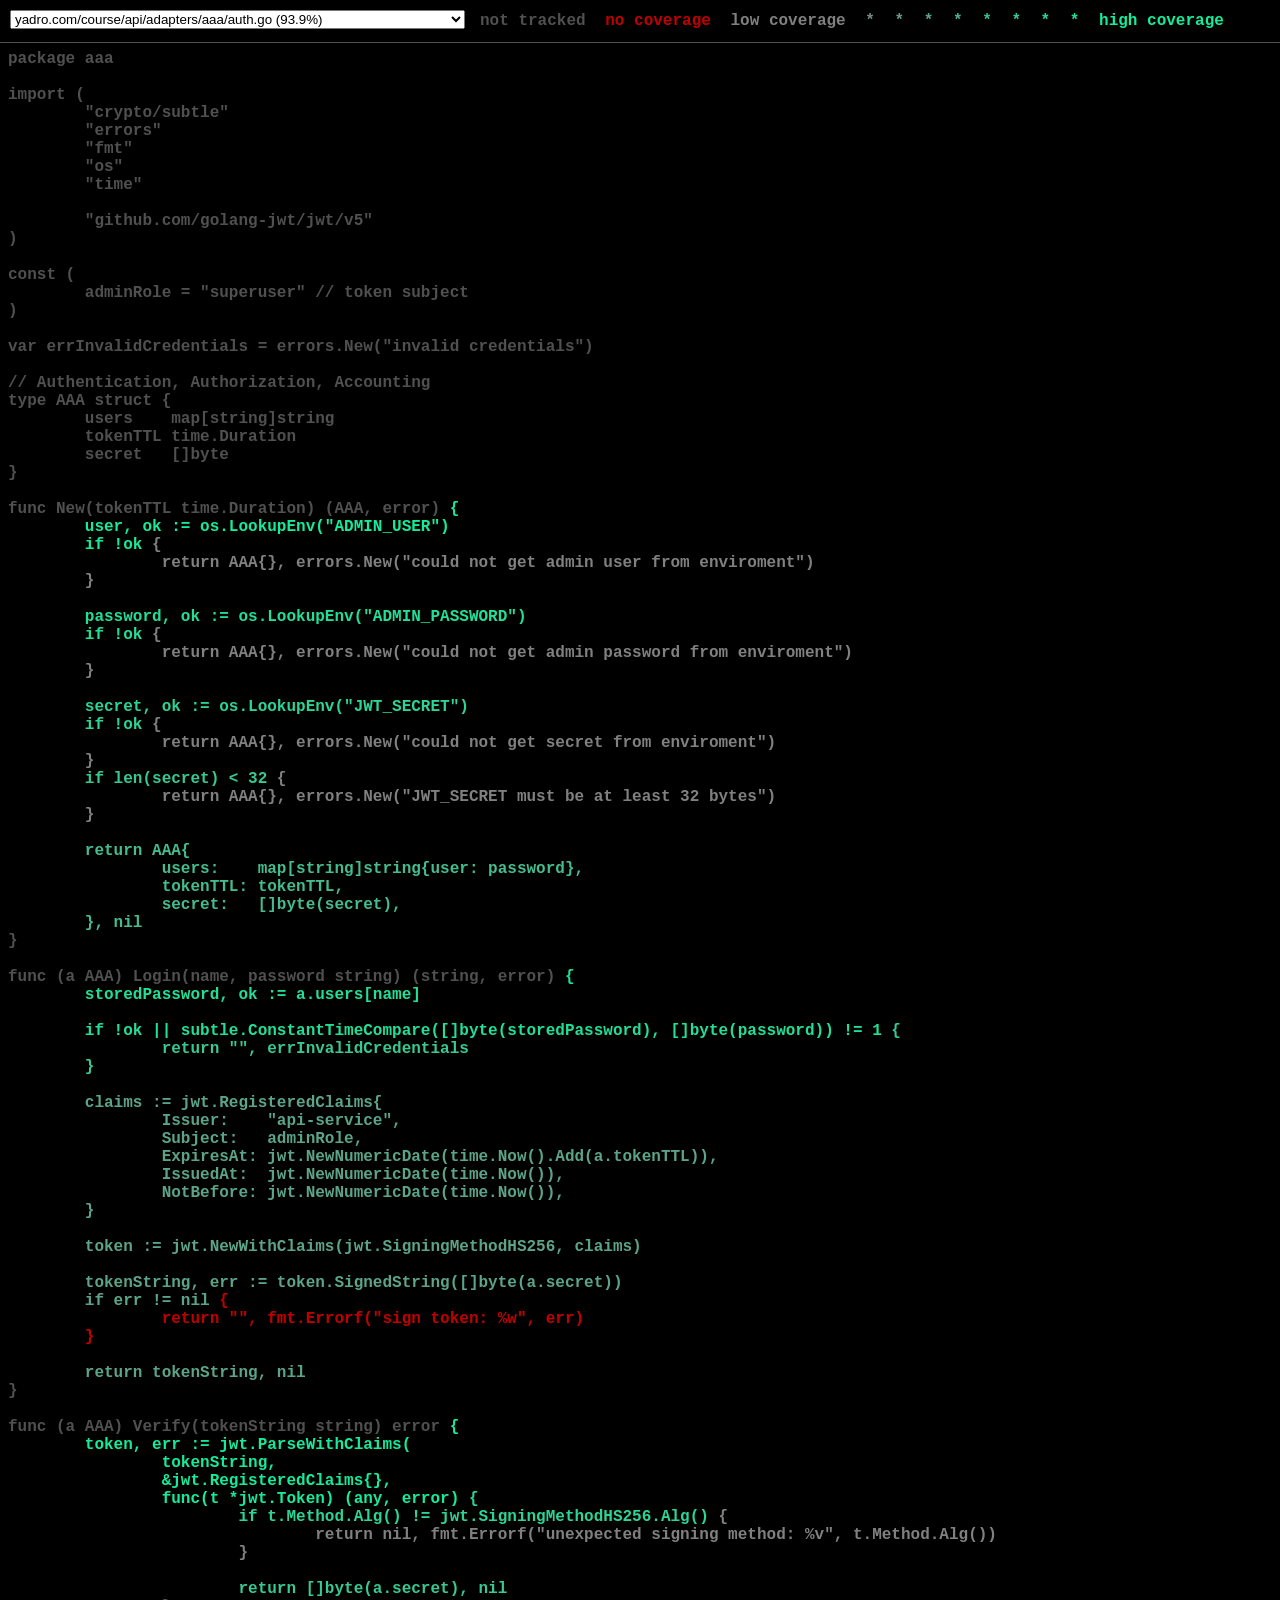
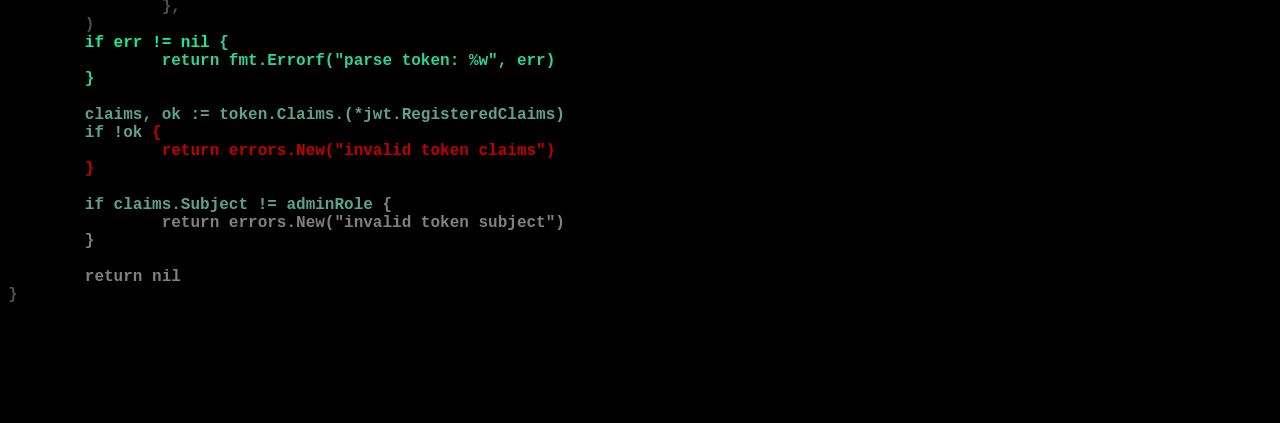
<file: cover.html>
<!DOCTYPE html>
<html>
	<head>
		<meta http-equiv="Content-Type" content="text/html; charset=utf-8">
		<title>aaa: Go Coverage Report</title>
		<style>
			body {
				background: black;
				color: rgb(80, 80, 80);
			}
			body, pre, #legend span {
				font-family: Menlo, monospace;
				font-weight: bold;
			}
			#topbar {
				background: black;
				position: fixed;
				top: 0; left: 0; right: 0;
				height: 42px;
				border-bottom: 1px solid rgb(80, 80, 80);
			}
			#content {
				margin-top: 50px;
			}
			#nav, #legend {
				float: left;
				margin-left: 10px;
			}
			#legend {
				margin-top: 12px;
			}
			#nav {
				margin-top: 10px;
			}
			#legend span {
				margin: 0 5px;
			}
			.cov0 { color: rgb(192, 0, 0) }
.cov1 { color: rgb(128, 128, 128) }
.cov2 { color: rgb(116, 140, 131) }
.cov3 { color: rgb(104, 152, 134) }
.cov4 { color: rgb(92, 164, 137) }
.cov5 { color: rgb(80, 176, 140) }
.cov6 { color: rgb(68, 188, 143) }
.cov7 { color: rgb(56, 200, 146) }
.cov8 { color: rgb(44, 212, 149) }
.cov9 { color: rgb(32, 224, 152) }
.cov10 { color: rgb(20, 236, 155) }

		</style>
	</head>
	<body>
		<div id="topbar">
			<div id="nav">
				<select id="files">
				
				<option value="file0">yadro.com/course/api/adapters/aaa/auth.go (93.9%)</option>
				
				<option value="file1">yadro.com/course/api/adapters/rest/auth.go (100.0%)</option>
				
				<option value="file2">yadro.com/course/api/adapters/rest/dropper.go (100.0%)</option>
				
				<option value="file3">yadro.com/course/api/adapters/rest/metrics.go (100.0%)</option>
				
				<option value="file4">yadro.com/course/api/adapters/rest/middleware/auth.go (100.0%)</option>
				
				<option value="file5">yadro.com/course/api/adapters/rest/middleware/concurrency.go (100.0%)</option>
				
				<option value="file6">yadro.com/course/api/adapters/rest/middleware/metric.go (100.0%)</option>
				
				<option value="file7">yadro.com/course/api/adapters/rest/middleware/rate.go (100.0%)</option>
				
				<option value="file8">yadro.com/course/api/adapters/rest/ping.go (100.0%)</option>
				
				<option value="file9">yadro.com/course/api/adapters/rest/search.go (77.4%)</option>
				
				<option value="file10">yadro.com/course/api/adapters/rest/update.go (100.0%)</option>
				
				<option value="file11">yadro.com/course/api/adapters/rest/words.go (100.0%)</option>
				
				<option value="file12">yadro.com/course/api/adapters/search/search.go (79.3%)</option>
				
				<option value="file13">yadro.com/course/api/adapters/update/update.go (100.0%)</option>
				
				<option value="file14">yadro.com/course/api/adapters/words/words.go (100.0%)</option>
				
				<option value="file15">yadro.com/course/api/internal/config/config.go (0.0%)</option>
				
				<option value="file16">yadro.com/course/api/internal/httputil/httputil.go (100.0%)</option>
				
				<option value="file17">yadro.com/course/api/main.go (0.0%)</option>
				
				<option value="file18">yadro.com/course/frontend/adapters/api/admin.go (0.0%)</option>
				
				<option value="file19">yadro.com/course/frontend/adapters/api/common.go (0.0%)</option>
				
				<option value="file20">yadro.com/course/frontend/adapters/api/search.go (0.0%)</option>
				
				<option value="file21">yadro.com/course/frontend/adapters/rest/admin.go (0.0%)</option>
				
				<option value="file22">yadro.com/course/frontend/adapters/rest/middleware.go (0.0%)</option>
				
				<option value="file23">yadro.com/course/frontend/adapters/rest/search.go (0.0%)</option>
				
				<option value="file24">yadro.com/course/frontend/core/service.go (0.0%)</option>
				
				<option value="file25">yadro.com/course/frontend/internal/config/config.go (0.0%)</option>
				
				<option value="file26">yadro.com/course/frontend/internal/session/storage.go (0.0%)</option>
				
				<option value="file27">yadro.com/course/frontend/main.go (0.0%)</option>
				
				<option value="file28">yadro.com/course/pkg/closer/closer.go (100.0%)</option>
				
				<option value="file29">yadro.com/course/pkg/interceptors/logging.go (0.0%)</option>
				
				<option value="file30">yadro.com/course/pkg/logger/logger.go (0.0%)</option>
				
				<option value="file31">yadro.com/course/search/adapters/db/storage.go (89.4%)</option>
				
				<option value="file32">yadro.com/course/search/adapters/grpc/server.go (78.8%)</option>
				
				<option value="file33">yadro.com/course/search/adapters/score/score.go (100.0%)</option>
				
				<option value="file34">yadro.com/course/search/adapters/subscriber/subscriber.go (0.0%)</option>
				
				<option value="file35">yadro.com/course/search/adapters/timer/timer.go (100.0%)</option>
				
				<option value="file36">yadro.com/course/search/adapters/words/words.go (100.0%)</option>
				
				<option value="file37">yadro.com/course/search/core/service.go (95.0%)</option>
				
				<option value="file38">yadro.com/course/search/internal/config/config.go (0.0%)</option>
				
				<option value="file39">yadro.com/course/search/main.go (0.0%)</option>
				
				<option value="file40">yadro.com/course/update/adapters/db/migrations.go (0.0%)</option>
				
				<option value="file41">yadro.com/course/update/adapters/db/storage.go (82.1%)</option>
				
				<option value="file42">yadro.com/course/update/adapters/grpc/server.go (91.7%)</option>
				
				<option value="file43">yadro.com/course/update/adapters/publisher/publisher.go (0.0%)</option>
				
				<option value="file44">yadro.com/course/update/adapters/words/words.go (100.0%)</option>
				
				<option value="file45">yadro.com/course/update/adapters/xkcd/xkcd.go (100.0%)</option>
				
				<option value="file46">yadro.com/course/update/core/service.go (100.0%)</option>
				
				<option value="file47">yadro.com/course/update/internal/config/config.go (0.0%)</option>
				
				<option value="file48">yadro.com/course/update/main.go (0.0%)</option>
				
				<option value="file49">yadro.com/course/words/handlers.go (100.0%)</option>
				
				<option value="file50">yadro.com/course/words/server.go (0.0%)</option>
				
				<option value="file51">yadro.com/course/words/words/words.go (100.0%)</option>
				
				</select>
			</div>
			<div id="legend">
				<span>not tracked</span>
			
				<span class="cov0">no coverage</span>
				<span class="cov1">low coverage</span>
				<span class="cov2">*</span>
				<span class="cov3">*</span>
				<span class="cov4">*</span>
				<span class="cov5">*</span>
				<span class="cov6">*</span>
				<span class="cov7">*</span>
				<span class="cov8">*</span>
				<span class="cov9">*</span>
				<span class="cov10">high coverage</span>
			
			</div>
		</div>
		<div id="content">
		
		<pre class="file" id="file0" style="display: none">package aaa

import (
        "crypto/subtle"
        "errors"
        "fmt"
        "os"
        "time"

        "github.com/golang-jwt/jwt/v5"
)

const (
        adminRole = "superuser" // token subject
)

var errInvalidCredentials = errors.New("invalid credentials")

// Authentication, Authorization, Accounting
type AAA struct {
        users    map[string]string
        tokenTTL time.Duration
        secret   []byte
}

func New(tokenTTL time.Duration) (AAA, error) <span class="cov10" title="7">{
        user, ok := os.LookupEnv("ADMIN_USER")
        if !ok </span><span class="cov1" title="1">{
                return AAA{}, errors.New("could not get admin user from enviroment")
        }</span>

        <span class="cov9" title="6">password, ok := os.LookupEnv("ADMIN_PASSWORD")
        if !ok </span><span class="cov1" title="1">{
                return AAA{}, errors.New("could not get admin password from enviroment")
        }</span>

        <span class="cov8" title="5">secret, ok := os.LookupEnv("JWT_SECRET")
        if !ok </span><span class="cov1" title="1">{
                return AAA{}, errors.New("could not get secret from enviroment")
        }</span>
        <span class="cov7" title="4">if len(secret) &lt; 32 </span><span class="cov1" title="1">{
                return AAA{}, errors.New("JWT_SECRET must be at least 32 bytes")
        }</span>

        <span class="cov6" title="3">return AAA{
                users:    map[string]string{user: password},
                tokenTTL: tokenTTL,
                secret:   []byte(secret),
        }, nil</span>
}

func (a AAA) Login(name, password string) (string, error) <span class="cov9" title="6">{
        storedPassword, ok := a.users[name]

        if !ok || subtle.ConstantTimeCompare([]byte(storedPassword), []byte(password)) != 1 </span><span class="cov7" title="4">{
                return "", errInvalidCredentials
        }</span>

        <span class="cov4" title="2">claims := jwt.RegisteredClaims{
                Issuer:    "api-service",
                Subject:   adminRole,
                ExpiresAt: jwt.NewNumericDate(time.Now().Add(a.tokenTTL)),
                IssuedAt:  jwt.NewNumericDate(time.Now()),
                NotBefore: jwt.NewNumericDate(time.Now()),
        }

        token := jwt.NewWithClaims(jwt.SigningMethodHS256, claims)

        tokenString, err := token.SignedString([]byte(a.secret))
        if err != nil </span><span class="cov0" title="0">{
                return "", fmt.Errorf("sign token: %w", err)
        }</span>

        <span class="cov4" title="2">return tokenString, nil</span>
}

func (a AAA) Verify(tokenString string) error <span class="cov10" title="7">{
        token, err := jwt.ParseWithClaims(
                tokenString,
                &amp;jwt.RegisteredClaims{},
                func(t *jwt.Token) (any, error) </span><span class="cov8" title="5">{
                        if t.Method.Alg() != jwt.SigningMethodHS256.Alg() </span><span class="cov1" title="1">{
                                return nil, fmt.Errorf("unexpected signing method: %v", t.Method.Alg())
                        }</span>

                        <span class="cov7" title="4">return []byte(a.secret), nil</span>
                },
        )
        <span class="cov10" title="7">if err != nil </span><span class="cov8" title="5">{
                return fmt.Errorf("parse token: %w", err)
        }</span>

        <span class="cov4" title="2">claims, ok := token.Claims.(*jwt.RegisteredClaims)
        if !ok </span><span class="cov0" title="0">{
                return errors.New("invalid token claims")
        }</span>

        <span class="cov4" title="2">if claims.Subject != adminRole </span><span class="cov1" title="1">{
                return errors.New("invalid token subject")
        }</span>

        <span class="cov1" title="1">return nil</span>
}
</pre>
		
		<pre class="file" id="file1" style="display: none">package rest

import (
        "encoding/json"
        "log/slog"
        "net/http"

        "yadro.com/course/api/internal/httputil"
)

type Authenticator interface {
        Login(name, password string) (string, error)
}

type credentials struct {
        Name     string `json:"name"`
        Password string `json:"password"`
}

func NewLoginHandler(auth Authenticator) http.HandlerFunc <span class="cov10" title="3">{
        return func(w http.ResponseWriter, r *http.Request) </span><span class="cov10" title="3">{
                var cr credentials
                if err := json.NewDecoder(r.Body).Decode(&amp;cr); err != nil </span><span class="cov1" title="1">{
                        httputil.WriteJSONError(w, "bad request", http.StatusBadRequest)
                        return
                }</span>

                <span class="cov6" title="2">token, err := auth.Login(cr.Name, cr.Password)
                if err != nil </span><span class="cov1" title="1">{
                        httputil.WriteJSONError(w, "unauthorized", http.StatusUnauthorized)
                        slog.Warn("login failed", "name", cr.Name, "remote", r.RemoteAddr)
                        return
                }</span>

                <span class="cov1" title="1">httputil.WriteJSONOk(w, map[string]string{
                        "token": token,
                })</span>
        }
}
</pre>
		
		<pre class="file" id="file2" style="display: none">package rest

import (
        "context"
        "log/slog"
        "net/http"

        "yadro.com/course/api/internal/httputil"
)

type Dropper interface {
        Drop(context.Context) error
}

// NewDropHandler creates an HTTP handler that sequentially resets the state
// of all provided services (cascade drop) implementing the Dropper interface.
func NewDropHandler(droppers ...Dropper) http.HandlerFunc <span class="cov10" title="2">{
        return func(w http.ResponseWriter, r *http.Request) </span><span class="cov10" title="2">{
                for _, d := range droppers </span><span class="cov10" title="2">{
                        if err := d.Drop(r.Context()); err != nil </span><span class="cov1" title="1">{
                                slog.Error("executing drop", "err", err)
                                httputil.WriteJSONError(w, "internal error", http.StatusInternalServerError)
                                return
                        }</span>
                }
        }
}
</pre>
		
		<pre class="file" id="file3" style="display: none">package rest

import (
        "net/http"

        "github.com/VictoriaMetrics/metrics"
)

func NewMetricsHandler() http.HandlerFunc <span class="cov8" title="1">{
        return func(w http.ResponseWriter, r *http.Request) </span><span class="cov8" title="1">{
                metrics.WritePrometheus(w, true)
        }</span>
}
</pre>
		
		<pre class="file" id="file4" style="display: none">package middleware

import (
        "net/http"
        "strings"

        "yadro.com/course/api/internal/httputil"
)

type TokenVerifier interface {
        Verify(token string) error
}

func Auth(next http.HandlerFunc, verifier TokenVerifier) http.HandlerFunc <span class="cov10" title="7">{
        return func(w http.ResponseWriter, r *http.Request) </span><span class="cov10" title="7">{
                auth := r.Header.Get("Authorization")

                token, ok := strings.CutPrefix(auth, "Token ")
                if !ok </span><span class="cov6" title="3">{
                        httputil.WriteJSONError(w, "unauthorized", http.StatusUnauthorized)
                        return
                }</span>

                <span class="cov7" title="4">if err := verifier.Verify(token); err != nil </span><span class="cov4" title="2">{
                        httputil.WriteJSONError(w, "unauthorized", http.StatusUnauthorized)
                        return
                }</span>

                <span class="cov4" title="2">next(w, r)</span>
        }
}
</pre>
		
		<pre class="file" id="file5" style="display: none">package middleware

import (
        "log/slog"
        "net/http"

        "yadro.com/course/api/internal/httputil"
)

func Concurrency(next http.HandlerFunc, limit int) http.HandlerFunc <span class="cov7" title="5">{
        sem := make(chan struct{}, limit)

        return func(w http.ResponseWriter, r *http.Request) </span><span class="cov10" title="10">{
                select </span>{
                case sem &lt;- struct{}{}:<span class="cov9" title="9">
                        defer func() </span><span class="cov9" title="9">{ &lt;-sem }</span>()
                        <span class="cov9" title="9">next(w, r)</span>

                default:<span class="cov1" title="1">
                        httputil.WriteJSONError(w, "service unavailable", http.StatusServiceUnavailable)
                        slog.Warn("concurrency limit reached", "path", r.URL.Path, "limit", cap(sem))</span>
                }
        }
}
</pre>
		
		<pre class="file" id="file6" style="display: none">package middleware

import (
        "fmt"
        "net/http"
        "strconv"
        "time"

        "github.com/VictoriaMetrics/metrics"
)

type responseWriter struct {
        http.ResponseWriter
        code int
}

func (rw *responseWriter) WriteHeader(statusCode int) <span class="cov8" title="3">{
        rw.code = statusCode
        rw.ResponseWriter.WriteHeader(statusCode)
}</span>

func WithMetrics(next http.Handler) http.Handler <span class="cov10" title="4">{
        return http.HandlerFunc(func(w http.ResponseWriter, r *http.Request) </span><span class="cov10" title="4">{
                start := time.Now()
                rw := &amp;responseWriter{ResponseWriter: w, code: http.StatusOK}

                next.ServeHTTP(rw, r)

                name := fmt.Sprintf(
                        `http_request_duration_seconds{url="%s", method="%s", status="%s"}`,
                        r.URL.Path,
                        r.Method,
                        strconv.Itoa(rw.code),
                )

                metrics.GetOrCreateHistogram(name).UpdateDuration(start)
        }</span>)
}
</pre>
		
		<pre class="file" id="file7" style="display: none">package middleware

import (
        "net/http"

        "golang.org/x/time/rate"
        "yadro.com/course/api/internal/httputil"
)

func Rate(next http.HandlerFunc, rps int) http.HandlerFunc <span class="cov10" title="2">{
        burst := max(rps/10, 1)
        limiter := rate.NewLimiter(rate.Limit(rps), burst)

        return func(w http.ResponseWriter, r *http.Request) </span><span class="cov10" title="2">{
                if err := limiter.Wait(r.Context()); err != nil </span><span class="cov1" title="1">{
                        httputil.WriteJSONError(w, "rate limit exceeded", http.StatusTooManyRequests)
                        return
                }</span>

                <span class="cov1" title="1">next(w, r)</span>
        }
}
</pre>
		
		<pre class="file" id="file8" style="display: none">package rest

import (
        "context"
        "net/http"
        "sync"
        "time"

        "yadro.com/course/api/core"
        "yadro.com/course/api/internal/httputil"
)

type pingResponse struct {
        Replies map[string]string `json:"replies"`
}

func NewPingHandler(pingers map[string]core.Pinger, timeout time.Duration) http.HandlerFunc <span class="cov5" title="2">{
        return func(w http.ResponseWriter, r *http.Request) </span><span class="cov5" title="2">{
                resp := pingResponse{Replies: make(map[string]string, len(pingers))}

                var wg sync.WaitGroup
                var mu sync.Mutex // for resp.Replies

                for n, srv := range pingers </span><span class="cov10" title="4">{
                        // concurrect pinging
                        wg.Go(func() </span><span class="cov10" title="4">{
                                ctx, cancel := context.WithTimeout(r.Context(), timeout)
                                defer cancel()

                                err := srv.Ping(ctx)

                                mu.Lock()
                                defer mu.Unlock()

                                if err != nil </span><span class="cov1" title="1">{
                                        resp.Replies[n] = "unavailable"
                                }</span> else<span class="cov8" title="3"> {
                                        resp.Replies[n] = "ok"
                                }</span>
                        })
                }

                <span class="cov5" title="2">wg.Wait()

                httputil.WriteJSONOk(w, resp)</span>
        }
}
</pre>
		
		<pre class="file" id="file9" style="display: none">package rest

import (
        "errors"
        "log/slog"
        "net/http"
        "strconv"

        "yadro.com/course/api/core"
        "yadro.com/course/api/internal/httputil"
)

const defaultLimit int32 = 10

type comicResponse struct {
        ID  int    `json:"id"`
        URL string `json:"url"`
}

type comicInfoResponse struct {
        ID         int      `json:"id"`
        URL        string   `json:"url"`
        Title      []string `json:"title"`
        Alt        []string `json:"alt"`
        Transcript []string `json:"transcript"`
}

type searchResponse struct {
        Comics []comicResponse `json:"comics"`
        Total  int             `json:"total"`
}

func NewSearchHandler(searcher core.Searcher) http.HandlerFunc <span class="cov10" title="7">{
        return func(w http.ResponseWriter, r *http.Request) </span><span class="cov10" title="7">{
                query := r.URL.Query().Get("phrase")
                if query == "" </span><span class="cov4" title="2">{
                        httputil.WriteJSONError(w, "phrase is required", http.StatusBadRequest)
                        return
                }</span>

                <span class="cov8" title="5">limit := defaultLimit
                if limitStr := r.URL.Query().Get("limit"); limitStr != "" </span><span class="cov6" title="3">{

                        parsedLimit, err := strconv.ParseInt(limitStr, 10, 32)
                        if err != nil </span><span class="cov1" title="1">{
                                httputil.WriteJSONError(w, "failed convert limit to integer", http.StatusBadRequest)
                                return
                        }</span>
                        <span class="cov4" title="2">if parsedLimit &lt; 1 </span><span class="cov1" title="1">{
                                httputil.WriteJSONError(w, "limit must be positive", http.StatusBadRequest)
                                return
                        }</span>

                        <span class="cov1" title="1">limit = int32(parsedLimit)</span>
                }

                <span class="cov6" title="3">result, err := searcher.Search(r.Context(), query, limit)
                if err != nil </span><span class="cov1" title="1">{
                        slog.Error("search failed", "error", err)
                        httputil.WriteJSONError(w, "internal server error", http.StatusInternalServerError)
                        return
                }</span>

                <span class="cov4" title="2">respComics := make([]comicResponse, 0, len(result.Comics))
                for _, c := range result.Comics </span><span class="cov4" title="2">{
                        respComics = append(respComics, comicResponse{ID: c.ID, URL: c.URL})
                }</span>

                <span class="cov4" title="2">httputil.WriteJSONOk(w, searchResponse{
                        Comics: respComics,
                        Total:  result.Total,
                })</span>
        }
}

func NewComicHandler(searcher core.Searcher) http.HandlerFunc <span class="cov0" title="0">{
        return func(w http.ResponseWriter, r *http.Request) </span><span class="cov0" title="0">{
                id, err := strconv.Atoi(r.PathValue("id"))
                if err != nil </span><span class="cov0" title="0">{
                        httputil.WriteJSONError(w, "invalid comic id", http.StatusBadRequest)
                        return
                }</span>

                <span class="cov0" title="0">info, err := searcher.GetComic(r.Context(), id)
                if err != nil </span><span class="cov0" title="0">{
                        if errors.Is(err, core.ErrNotFound) </span><span class="cov0" title="0">{
                                httputil.WriteJSONError(w, "comic not found", http.StatusNotFound)
                                return
                        }</span>
                        <span class="cov0" title="0">slog.Error("get comic", "id", id, "err", err)
                        httputil.WriteJSONError(w, "internal server error", http.StatusInternalServerError)
                        return</span>
                }

                <span class="cov0" title="0">httputil.WriteJSONOk(w, comicInfoResponse{
                        ID:         info.ID,
                        URL:        info.URL,
                        Title:      info.Title,
                        Alt:        info.Alt,
                        Transcript: info.Transcript,
                })</span>
        }
}

func NewISearchHandler(searcher core.Searcher) http.HandlerFunc <span class="cov9" title="6">{
        return func(w http.ResponseWriter, r *http.Request) </span><span class="cov9" title="6">{
                query := r.URL.Query().Get("phrase")
                if query == "" </span><span class="cov1" title="1">{
                        httputil.WriteJSONError(w, "phrase is required", http.StatusBadRequest)
                        return
                }</span>

                <span class="cov8" title="5">limit := defaultLimit
                if limitStr := r.URL.Query().Get("limit"); limitStr != "" </span><span class="cov6" title="3">{

                        parsedLimit, err := strconv.ParseInt(limitStr, 10, 32)
                        if err != nil </span><span class="cov1" title="1">{
                                httputil.WriteJSONError(w, "failed convert limit to integer", http.StatusBadRequest)
                                return
                        }</span>
                        <span class="cov4" title="2">if parsedLimit &lt; 1 </span><span class="cov1" title="1">{
                                httputil.WriteJSONError(w, "limit must be positive", http.StatusBadRequest)
                                return
                        }</span>

                        <span class="cov1" title="1">limit = int32(parsedLimit)</span>
                }

                <span class="cov6" title="3">result, err := searcher.ISearch(r.Context(), query, limit)
                if err != nil </span><span class="cov1" title="1">{
                        slog.Error("search failed", "error", err)
                        httputil.WriteJSONError(w, "internal server error", http.StatusInternalServerError)
                        return
                }</span>

                <span class="cov4" title="2">respComics := make([]comicResponse, 0, len(result.Comics))
                for _, c := range result.Comics </span><span class="cov4" title="2">{
                        respComics = append(respComics, comicResponse{ID: c.ID, URL: c.URL})
                }</span>

                <span class="cov4" title="2">httputil.WriteJSONOk(w, searchResponse{
                        Comics: respComics,
                        Total:  result.Total,
                })</span>
        }
}
</pre>
		
		<pre class="file" id="file10" style="display: none">package rest

import (
        "errors"
        "log/slog"
        "net/http"

        "yadro.com/course/api/core"
        "yadro.com/course/api/internal/httputil"
)

type statsResponse struct {
        WordsTotal    int `json:"words_total"`
        WordsUnique   int `json:"words_unique"`
        ComicsFetched int `json:"comics_fetched"`
        ComicsTotal   int `json:"comics_total"`
}

type statusResponse struct {
        Status string `json:"status"`
}

func NewStatsHandler(updater core.Updater) http.HandlerFunc <span class="cov6" title="2">{
        return func(w http.ResponseWriter, r *http.Request) </span><span class="cov6" title="2">{
                stats, err := updater.Stats(r.Context())
                if err != nil </span><span class="cov1" title="1">{
                        slog.Error("get stats", "err", err)
                        httputil.WriteJSONError(w, "internal server error", http.StatusInternalServerError)
                        return
                }</span>

                <span class="cov1" title="1">httputil.WriteJSONOk(w, statsResponse{
                        WordsTotal:    stats.WordsTotal,
                        WordsUnique:   stats.WordsUnique,
                        ComicsFetched: stats.ComicsFetched,
                        ComicsTotal:   stats.ComicsTotal,
                })</span>
        }
}

func NewUpdateHandler(updater core.Updater) http.HandlerFunc <span class="cov10" title="3">{
        return func(w http.ResponseWriter, r *http.Request) </span><span class="cov10" title="3">{
                err := updater.Update(r.Context())
                if err != nil </span><span class="cov6" title="2">{
                        if errors.Is(err, core.ErrAlreadyExists) </span><span class="cov1" title="1">{
                                w.WriteHeader(http.StatusAccepted)
                                return
                        }</span>

                        <span class="cov1" title="1">slog.Error("update", "err", err)
                        httputil.WriteJSONError(w, "internal server error", http.StatusInternalServerError)
                        return</span>
                }
                
                <span class="cov1" title="1">w.WriteHeader(http.StatusAccepted)</span>
        }
}

func NewStatusHandler(updater core.Updater) http.HandlerFunc <span class="cov6" title="2">{
        return func(w http.ResponseWriter, r *http.Request) </span><span class="cov6" title="2">{
                st, err := updater.Status(r.Context())
                if err != nil </span><span class="cov1" title="1">{
                        slog.Error("get status", "err", err)
                        httputil.WriteJSONError(w, "internal server error", http.StatusInternalServerError)
                        return
                }</span>
                <span class="cov1" title="1">httputil.WriteJSONOk(w, statusResponse{Status: string(st)})</span>
        }
}
</pre>
		
		<pre class="file" id="file11" style="display: none">package rest

import (
        "errors"
        "log/slog"
        "net/http"

        "yadro.com/course/api/core"
        "yadro.com/course/api/internal/httputil"
)

type wordsResponse struct {
        Words []string `json:"words"`
        Total int      `json:"total"`
}

func NewNormHandler(normalizer core.Normalizer) http.HandlerFunc <span class="cov10" title="4">{
        return func(w http.ResponseWriter, r *http.Request) </span><span class="cov10" title="4">{
                phrase := r.URL.Query().Get("phrase")
                if phrase == "" </span><span class="cov1" title="1">{
                        httputil.WriteJSONError(w, "phrase is required", http.StatusBadRequest)
                        return
                }</span>

                <span class="cov8" title="3">norm, err := normalizer.Norm(r.Context(), phrase)
                if err != nil </span><span class="cov5" title="2">{
                        if errors.Is(err, core.ErrBadArguments) </span><span class="cov1" title="1">{
                                httputil.WriteJSONError(w, err.Error(), http.StatusBadRequest)
                                return
                        }</span>
                        <span class="cov1" title="1">slog.Error("normalize", "err", err)
                        httputil.WriteJSONError(w, "internal server error", http.StatusInternalServerError)
                        return</span>
                }

                <span class="cov1" title="1">httputil.WriteJSONOk(w, wordsResponse{
                        Words: norm,
                        Total: len(norm),
                })</span>
        }
}
</pre>
		
		<pre class="file" id="file12" style="display: none">package search

import (
        "context"
        "fmt"

        "google.golang.org/grpc"
        "google.golang.org/grpc/codes"
        "google.golang.org/grpc/credentials/insecure"
        "google.golang.org/grpc/status"
        "google.golang.org/protobuf/types/known/emptypb"
        "yadro.com/course/api/core"
        searchpb "yadro.com/course/proto/search"
)

type Client struct {
        client searchpb.SearchServiceClient
        conn   *grpc.ClientConn
}

func NewClient(address string) (*Client, error) <span class="cov10" title="2">{
        conn, err := grpc.NewClient(address, grpc.WithTransportCredentials(insecure.NewCredentials()))
        if err != nil </span><span class="cov1" title="1">{
                return nil, fmt.Errorf("connect to search grpc: %w", err)
        }</span>
        <span class="cov1" title="1">return &amp;Client{
                client: searchpb.NewSearchServiceClient(conn),
                conn:   conn,
        }, nil</span>
}

func (c *Client) Ping(ctx context.Context) error <span class="cov10" title="2">{
        _, err := c.client.Ping(ctx, &amp;emptypb.Empty{})
        return err
}</span>

func (c *Client) Search(ctx context.Context, query string, limit int32) (core.SearchResult, error) <span class="cov10" title="2">{
        resp, err := c.client.Search(ctx, &amp;searchpb.SearchRequest{
                Query: query,
                Limit: int32(limit),
        })
        if err != nil </span><span class="cov1" title="1">{
                return core.SearchResult{}, fmt.Errorf("search grpc: %w", err)
        }</span>

        <span class="cov1" title="1">comics := make([]core.Comic, 0, len(resp.GetComics()))
        for _, c := range resp.GetComics() </span><span class="cov1" title="1">{
                comics = append(comics, core.Comic{
                        ID:  int(c.GetId()),
                        URL: c.GetUrl(),
                })
        }</span>

        <span class="cov1" title="1">return core.SearchResult{
                Comics: comics,
                Total:  int(resp.GetTotal()),
        }, nil</span>
}

// somewhere DRY crying...

func (c *Client) ISearch(ctx context.Context, query string, limit int32) (core.SearchResult, error) <span class="cov10" title="2">{
        resp, err := c.client.ISearch(ctx, &amp;searchpb.SearchRequest{
                Query: query,
                Limit: int32(limit),
        })
        if err != nil </span><span class="cov1" title="1">{
                return core.SearchResult{}, fmt.Errorf("search grpc: %w", err)
        }</span>

        <span class="cov1" title="1">comics := make([]core.Comic, 0, len(resp.GetComics()))
        for _, c := range resp.GetComics() </span><span class="cov1" title="1">{
                comics = append(comics, core.Comic{
                        ID:  int(c.GetId()),
                        URL: c.GetUrl(),
                })
        }</span>

        <span class="cov1" title="1">return core.SearchResult{
                Comics: comics,
                Total:  int(resp.GetTotal()),
        }, nil</span>
}

func (c *Client) GetComic(ctx context.Context, id int) (core.ComicInfo, error) <span class="cov0" title="0">{
        resp, err := c.client.GetComic(ctx, &amp;searchpb.ComicRequest{Id: int32(id)})
        if err != nil </span><span class="cov0" title="0">{
                if st, ok := status.FromError(err); ok &amp;&amp; st.Code() == codes.NotFound </span><span class="cov0" title="0">{
                        return core.ComicInfo{}, core.ErrNotFound
                }</span>
                <span class="cov0" title="0">return core.ComicInfo{}, fmt.Errorf("get comic grpc: %w", err)</span>
        }
        <span class="cov0" title="0">return core.ComicInfo{
                ID:         int(resp.GetId()),
                URL:        resp.GetUrl(),
                Title:      resp.GetTitles(),
                Alt:        resp.GetAlts(),
                Transcript: resp.GetTranscripts(),
        }, nil</span>
}

func (c *Client) Drop(ctx context.Context) error <span class="cov10" title="2">{
        _, err := c.client.Drop(ctx, &amp;emptypb.Empty{})
        return err
}</span>

func (c *Client) Close() error <span class="cov1" title="1">{
        return c.conn.Close()
}</span>
</pre>
		
		<pre class="file" id="file13" style="display: none">package update

import (
        "context"
        "fmt"

        "google.golang.org/grpc"
        "google.golang.org/grpc/codes"
        "google.golang.org/grpc/credentials/insecure"
        "google.golang.org/grpc/status"
        "google.golang.org/protobuf/types/known/emptypb"
        "yadro.com/course/api/core"
        updatepb "yadro.com/course/proto/update"
)

type Client struct {
        client updatepb.UpdateClient
        conn   *grpc.ClientConn
}

func NewClient(address string) (*Client, error) <span class="cov5" title="2">{
        conn, err := grpc.NewClient(address, grpc.WithTransportCredentials(insecure.NewCredentials()))
        if err != nil </span><span class="cov1" title="1">{
                return nil, fmt.Errorf("connect to update: %w", err)
        }</span>
        <span class="cov1" title="1">return &amp;Client{
                client: updatepb.NewUpdateClient(conn),
                conn:   conn,
        }, nil</span>
}

func (c *Client) Close() error <span class="cov1" title="1">{
        return c.conn.Close()
}</span>

func (c *Client) Ping(ctx context.Context) error <span class="cov5" title="2">{
        _, err := c.client.Ping(ctx, &amp;emptypb.Empty{})
        return err
}</span>

func (c *Client) Status(ctx context.Context) (core.UpdateStatus, error) <span class="cov10" title="4">{
        resp, err := c.client.Status(ctx, &amp;emptypb.Empty{})
        if err != nil </span><span class="cov1" title="1">{
                return core.StatusUpdateUnknown, fmt.Errorf("get status: %w", err)
        }</span>

        <span class="cov8" title="3">switch resp.GetStatus() </span>{
        case updatepb.Status_STATUS_IDLE:<span class="cov1" title="1">
                return core.StatusUpdateIdle, nil</span>

        case updatepb.Status_STATUS_RUNNING:<span class="cov1" title="1">
                return core.StatusUpdateRunning, nil</span>

        default:<span class="cov1" title="1">
                return core.StatusUpdateUnknown, nil</span>
        }
}

func (c *Client) Stats(ctx context.Context) (core.UpdateStats, error) <span class="cov5" title="2">{
        resp, err := c.client.Stats(ctx, &amp;emptypb.Empty{})
        if err != nil </span><span class="cov1" title="1">{
                return core.UpdateStats{}, fmt.Errorf("get stats: %w", err)
        }</span>

        <span class="cov1" title="1">return core.UpdateStats{
                WordsTotal:    int(resp.GetWordsTotal()),
                WordsUnique:   int(resp.GetWordsUnique()),
                ComicsFetched: int(resp.GetComicsFetched()),
                ComicsTotal:   int(resp.GetComicsTotal()),
        }, nil</span>
}

func (c *Client) Update(ctx context.Context) error <span class="cov8" title="3">{
        _, err := c.client.Update(ctx, &amp;emptypb.Empty{})
        if err != nil </span><span class="cov5" title="2">{
                if status.Code(err) == codes.AlreadyExists </span><span class="cov1" title="1">{
                        return core.ErrAlreadyExists
                }</span>
                <span class="cov1" title="1">return fmt.Errorf("update: %w", err)</span>
        }

        <span class="cov1" title="1">return nil</span>
}

func (c *Client) Drop(ctx context.Context) error <span class="cov5" title="2">{
        _, err := c.client.Drop(ctx, &amp;emptypb.Empty{})
        if err != nil </span><span class="cov1" title="1">{
                return fmt.Errorf("drop: %w", err)
        }</span>

        <span class="cov1" title="1">return nil</span>
}
</pre>
		
		<pre class="file" id="file14" style="display: none">package words

import (
        "context"
        "log/slog"

        "google.golang.org/grpc"
        "google.golang.org/grpc/codes"
        "google.golang.org/grpc/credentials/insecure"
        "google.golang.org/grpc/status"
        "google.golang.org/protobuf/types/known/emptypb"
        "yadro.com/course/api/core"
        wordspb "yadro.com/course/proto/words"
)

type Client struct {
        client wordspb.WordsClient
        conn   *grpc.ClientConn
}

func NewClient(address string) (*Client, error) <span class="cov6" title="2">{
        conn, err := grpc.NewClient(address, grpc.WithTransportCredentials(insecure.NewCredentials()))
        if err != nil </span><span class="cov1" title="1">{
                slog.Error("failed to setup connection", "address", address, "err", err)
                return nil, err
        }</span>

        <span class="cov1" title="1">return &amp;Client{
                client: wordspb.NewWordsClient(conn),
                conn:   conn,
        }, nil</span>
}

func (c *Client) Norm(ctx context.Context, phrase string) ([]string, error) <span class="cov10" title="3">{
        norm, err := c.client.Norm(ctx, &amp;wordspb.WordsRequest{Phrase: phrase})
        if err != nil </span><span class="cov6" title="2">{
                if status.Code(err) == codes.ResourceExhausted </span><span class="cov1" title="1">{
                        return nil, core.ErrBadArguments
                }</span>
                <span class="cov1" title="1">return nil, err</span>
        }
        <span class="cov1" title="1">return norm.GetWords(), nil</span>
}

func (c *Client) Close() error <span class="cov1" title="1">{
        return c.conn.Close()
}</span>

func (c *Client) Ping(ctx context.Context) error <span class="cov6" title="2">{
        _, err := c.client.Ping(ctx, &amp;emptypb.Empty{})
        return err
}</span>
</pre>
		
		<pre class="file" id="file15" style="display: none">package config

import (
        "errors"
        "fmt"
        "log/slog"
        "os"
        "time"

        "github.com/ilyakaznacheev/cleanenv"
)

type HTTPServerConfig struct {
        Address string `yaml:"address" env:"API_ADDRESS" env-required:"true"`
        // complex timeouts instead HTTP_SERVER_TIMEOUT
        Timeout      time.Duration `yaml:"timeout" env:"HTTP_SERVER_TIMEOUT" env-default:"15s"`
        ReadTimeout  time.Duration `yaml:"read_timeout" env:"HTTP_SERVER_READ_TIMEOUT" env-default:"5m"`
        WriteTimeout time.Duration `yaml:"write_timeout" env:"HTTP_SERVER_WRITE_TIMEOUT" env-default:"5m"`
        IdleTimeout  time.Duration `yaml:"idle_timeout" env:"HTTP_SERVER_IDLE_TIMEOUT" env-default:"5m"`
}

type Config struct {
        HTTPServer        HTTPServerConfig `yaml:"http_server" env-required:"true"`
        WordsAddress      string           `yaml:"words_address" env:"WORDS_ADDRESS" env-required:"true"`
        UpdateAddress     string           `yaml:"update_address" env:"UPDATE_ADDRESS" env-required:"true"`
        SearchAddress     string           `yaml:"search_address" env:"SEARCH_ADDRESS" env-required:"true"`
        LogLevel          string           `yaml:"log_level" env:"LOG_LEVEL" env-default:"INFO"`
        TokenTTL          time.Duration    `yaml:"token_ttl" env:"TOKEN_TTL" env-default:"2m"`
        SearchConcurrency int              `yaml:"search_concurrency" env:"SEARCH_CONCURRENCY" env-default:"10"`
        SearchRate        int              `yaml:"search_rate" env:"SEARCH_RATE" env-default:"100"`
}

func Load(path string) (Config, error) <span class="cov0" title="0">{
        var cfg Config

        if err := cleanenv.ReadConfig(path, &amp;cfg); err != nil </span><span class="cov0" title="0">{
                if errors.Is(err, os.ErrNotExist) </span><span class="cov0" title="0">{
                        slog.Warn("yaml config not found, trying env", "err", err)
                }</span> else<span class="cov0" title="0"> {
                        return Config{}, fmt.Errorf("failed to parse yaml file: %w", err)
                }</span>

                <span class="cov0" title="0">if err = cleanenv.ReadEnv(&amp;cfg); err != nil </span><span class="cov0" title="0">{
                        return Config{}, fmt.Errorf("failed to parse env: %w", err)
                }</span>
        }

        <span class="cov0" title="0">return cfg, nil</span>
}
</pre>
		
		<pre class="file" id="file16" style="display: none">package httputil

import (
        "encoding/json"
        "log/slog"
        "net/http"
)

func WriteJSON(w http.ResponseWriter, code int, data any) <span class="cov10" title="8">{
        w.Header().Set("Content-Type", "application/json; charset=utf-8")
        w.Header().Set("X-Content-Type-Options", "nosniff")

        js, err := json.Marshal(data)
        if err != nil </span><span class="cov4" title="2">{
                slog.Error("failed to encode json response", "err", err)
                w.WriteHeader(http.StatusInternalServerError)
                if _, err := w.Write([]byte(`{"error":"failed to encode json response"}`)); err != nil </span><span class="cov1" title="1">{
                        slog.Debug("failed to write error response", "err", err)
                }</span>
                <span class="cov4" title="2">return</span>
        }

        <span class="cov8" title="6">w.WriteHeader(code)
        if _, err := w.Write(js); err != nil </span><span class="cov1" title="1">{
                slog.Debug("failed to write response", "err", err)
        }</span>
}

func WriteJSONOk(w http.ResponseWriter, data any) <span class="cov1" title="1">{
        WriteJSON(w, http.StatusOK, data)
}</span>

// Standardizing the style of server responses (errors)
func WriteJSONError(w http.ResponseWriter, msg string, code int) <span class="cov4" title="2">{
        WriteJSON(w, code, map[string]string{
                "error": msg,
        })
}</span>
</pre>
		
		<pre class="file" id="file17" style="display: none">package main

import (
        "context"
        "errors"
        "flag"
        "fmt"
        "log/slog"
        "net/http"
        "os"
        "os/signal"
        "syscall"
        "time"

        "yadro.com/course/api/adapters/aaa"
        "yadro.com/course/api/adapters/rest"
        "yadro.com/course/api/adapters/rest/middleware"
        "yadro.com/course/api/adapters/search"
        "yadro.com/course/api/adapters/update"
        "yadro.com/course/api/adapters/words"
        "yadro.com/course/api/core"
        "yadro.com/course/api/internal/config"
        "yadro.com/course/pkg/closer"
        "yadro.com/course/pkg/logger"
)

func main() <span class="cov0" title="0">{
        // initialize global logger with info level
        logger.Setup()

        var configPath string
        flag.StringVar(&amp;configPath, "config", "config.yaml", "server configuration file")
        flag.Parse()

        cfg, err := config.Load(configPath)
        if err != nil </span><span class="cov0" title="0">{
                slog.Error("failed to load config", "err", err)
                os.Exit(1)
        }</span>

        // change level after log
        <span class="cov0" title="0">logger.ChangeLevel(cfg.LogLevel)

        if err := run(cfg); err != nil </span><span class="cov0" title="0">{
                slog.Error("server failed", "err", err)
                os.Exit(1)
        }</span>
}

func run(cfg config.Config) error <span class="cov0" title="0">{
        auth, err := aaa.New(cfg.TokenTTL)
        if err != nil </span><span class="cov0" title="0">{
                slog.Error("init auth adapter", "err", err)
                return err
        }</span>

        <span class="cov0" title="0">wordsClient, err := words.NewClient(cfg.WordsAddress)
        if err != nil </span><span class="cov0" title="0">{
                slog.Error("init words adapter", "err", err)
                return err
        }</span>
        <span class="cov0" title="0">defer closer.CloseOrLog(wordsClient)

        updateClient, err := update.NewClient(cfg.UpdateAddress)
        if err != nil </span><span class="cov0" title="0">{
                slog.Error("init update adapter", "err", err)
                return err
        }</span>
        <span class="cov0" title="0">defer closer.CloseOrLog(updateClient)

        searchClient, err := search.NewClient(cfg.SearchAddress)
        if err != nil </span><span class="cov0" title="0">{
                slog.Error("init search adapter", "err", err)
                return err
        }</span>
        <span class="cov0" title="0">defer closer.CloseOrLog(searchClient)

        pingers := map[string]core.Pinger{
                "words":  wordsClient,
                "update": updateClient,
                "search": searchClient,
        }

        mux := http.NewServeMux()

        // Handlers
        mux.Handle("GET /api/ping", rest.NewPingHandler(pingers, cfg.HTTPServer.Timeout))
        mux.Handle("POST /api/login", rest.NewLoginHandler(auth))
        mux.Handle("GET /metrics", rest.NewMetricsHandler())

        // Norm (words) handlers
        normHandler := rest.NewNormHandler(wordsClient)
        mux.Handle("GET /api/words",
                http.TimeoutHandler(
                        normHandler,
                        cfg.HTTPServer.Timeout,
                        "connection timed out",
                ),
        )

        // update handlers
        mux.Handle("GET /api/db/stats", rest.NewStatsHandler(updateClient))
        mux.Handle("GET /api/db/status", rest.NewStatusHandler(updateClient))
        mux.Handle("POST /api/db/update", middleware.Auth(rest.NewUpdateHandler(updateClient), auth))

        // drops in cascade: database, search index
        mux.Handle("DELETE /api/db", middleware.Auth(rest.NewDropHandler(updateClient), auth))

        // search handlers
        mux.Handle("GET /api/comics/{id}", rest.NewComicHandler(searchClient))
        mux.Handle("GET /api/search", middleware.Concurrency(rest.NewSearchHandler(searchClient), cfg.SearchConcurrency))
        mux.Handle("GET /api/isearch", middleware.Rate(rest.NewISearchHandler(searchClient), cfg.SearchRate))

        srv := &amp;http.Server{
                Addr:              cfg.HTTPServer.Address,
                Handler:           middleware.WithMetrics(mux),
                ReadTimeout:       cfg.HTTPServer.ReadTimeout,
                WriteTimeout:      cfg.HTTPServer.WriteTimeout,
                IdleTimeout:       cfg.HTTPServer.IdleTimeout,
                ReadHeaderTimeout: 5 * time.Second,
        }

        slog.Info("starting server", "addr", srv.Addr)
        errCh := make(chan error, 1)
        go func() </span><span class="cov0" title="0">{
                if err := srv.ListenAndServe(); err != nil &amp;&amp; !errors.Is(err, http.ErrServerClosed) </span><span class="cov0" title="0">{
                        errCh &lt;- err
                }</span>
        }()

        // read os signals
        <span class="cov0" title="0">ctx, stop := signal.NotifyContext(context.Background(), os.Interrupt, syscall.SIGTERM)
        defer stop()

        select </span>{
        // graceful shutdown
        case &lt;-ctx.Done():<span class="cov0" title="0">
                slog.Info("gracefully shutting down server")

                shutdownCtx, cancel := context.WithTimeout(context.Background(), 5*time.Second)
                defer cancel()

                if err := srv.Shutdown(shutdownCtx); err != nil </span><span class="cov0" title="0">{
                        return fmt.Errorf("service forced to shutdown: %w", err)
                }</span>
                <span class="cov0" title="0">slog.Info("server exiting")</span>

        case err := &lt;-errCh:<span class="cov0" title="0">
                return fmt.Errorf("server running: %w", err)</span>
        }

        <span class="cov0" title="0">return nil</span>
}
</pre>
		
		<pre class="file" id="file18" style="display: none">package api

import (
        "bytes"
        "context"
        "encoding/json"
        "fmt"
        "net/http"

        "yadro.com/course/frontend/core"
        "yadro.com/course/pkg/closer"
)

func (c *Client) Login(ctx context.Context, user, pass string) (string, error) <span class="cov0" title="0">{
        body, err := json.Marshal(map[string]string{"name": user, "password": pass})
        if err != nil </span><span class="cov0" title="0">{
                return "", fmt.Errorf("marshal credentials: %w", err)
        }</span>

        <span class="cov0" title="0">req, err := http.NewRequestWithContext(ctx, http.MethodPost, c.base+"/api/login", bytes.NewReader(body))
        if err != nil </span><span class="cov0" title="0">{
                return "", fmt.Errorf("build request: %w", err)
        }</span>
        <span class="cov0" title="0">req.Header.Set("Content-Type", "application/json")

        resp, err := c.http.Do(req)
        if err != nil </span><span class="cov0" title="0">{
                return "", fmt.Errorf("login: %w", err)
        }</span>
        <span class="cov0" title="0">defer closer.CloseOrIgnore(resp.Body)

        if resp.StatusCode != http.StatusOK </span><span class="cov0" title="0">{
                return "", fmt.Errorf("login failed with %d", resp.StatusCode)
        }</span>

        <span class="cov0" title="0">var result struct {
                Token string `json:"token"`
        }
        if err := json.NewDecoder(resp.Body).Decode(&amp;result); err != nil </span><span class="cov0" title="0">{
                return "", fmt.Errorf("decode: %w", err)
        }</span>
        <span class="cov0" title="0">return result.Token, nil</span>
}

func (c *Client) Stats(ctx context.Context, token string) (core.Stats, error) <span class="cov0" title="0">{
        req, err := http.NewRequestWithContext(ctx, http.MethodGet, c.base+"/api/db/stats", nil)
        if err != nil </span><span class="cov0" title="0">{
                return core.Stats{}, fmt.Errorf("build request: %w", err)
        }</span>
        <span class="cov0" title="0">req.Header.Set("Authorization", "Token "+token)

        resp, err := c.http.Do(req)
        if err != nil </span><span class="cov0" title="0">{
                return core.Stats{}, fmt.Errorf("stats: %w", err)
        }</span>
        <span class="cov0" title="0">defer closer.CloseOrIgnore(resp.Body)

        var dto struct {
                WordsTotal    int `json:"words_total"`
                WordsUnique   int `json:"words_unique"`
                ComicsFetched int `json:"comics_fetched"`
                ComicsTotal   int `json:"comics_total"`
        }
        if err := json.NewDecoder(resp.Body).Decode(&amp;dto); err != nil </span><span class="cov0" title="0">{
                return core.Stats{}, fmt.Errorf("decode: %w", err)
        }</span>

        <span class="cov0" title="0">return core.Stats(dto), nil</span>
}

func (c *Client) Status(ctx context.Context, token string) (string, error) <span class="cov0" title="0">{
        req, err := http.NewRequestWithContext(ctx, http.MethodGet, c.base+"/api/db/status", nil)
        if err != nil </span><span class="cov0" title="0">{
                return "", fmt.Errorf("build request: %w", err)
        }</span>
        <span class="cov0" title="0">req.Header.Set("Authorization", "Token "+token)

        resp, err := c.http.Do(req)
        if err != nil </span><span class="cov0" title="0">{
                return "", fmt.Errorf("status: %w", err)
        }</span>
        <span class="cov0" title="0">defer closer.CloseOrIgnore(resp.Body)

        var result struct {
                Status string `json:"status"`
        }
        if err := json.NewDecoder(resp.Body).Decode(&amp;result); err != nil </span><span class="cov0" title="0">{
                return "", fmt.Errorf("decode: %w", err)
        }</span>

        <span class="cov0" title="0">return result.Status, nil</span>
}

func (c *Client) Update(ctx context.Context, token string) error <span class="cov0" title="0">{
        req, err := http.NewRequestWithContext(ctx, http.MethodPost, c.base+"/api/db/update", nil)
        if err != nil </span><span class="cov0" title="0">{
                return fmt.Errorf("build request: %w", err)
        }</span>
        <span class="cov0" title="0">req.Header.Set("Authorization", "Token "+token)

        resp, err := c.http.Do(req)
        if err != nil </span><span class="cov0" title="0">{
                return fmt.Errorf("update: %w", err)
        }</span>
        <span class="cov0" title="0">defer closer.CloseOrIgnore(resp.Body)

        if resp.StatusCode != http.StatusOK &amp;&amp; resp.StatusCode != http.StatusAccepted </span><span class="cov0" title="0">{
                return fmt.Errorf("update returned %d", resp.StatusCode)
        }</span>

        <span class="cov0" title="0">return nil</span>
}

func (c *Client) Drop(ctx context.Context, token string) error <span class="cov0" title="0">{
        req, err := http.NewRequestWithContext(ctx, http.MethodDelete, c.base+"/api/db", nil)
        if err != nil </span><span class="cov0" title="0">{
                return fmt.Errorf("build request: %w", err)
        }</span>
        <span class="cov0" title="0">req.Header.Set("Authorization", "Token "+token)

        resp, err := c.http.Do(req)
        if err != nil </span><span class="cov0" title="0">{
                return fmt.Errorf("drop: %w", err)
        }</span>
        <span class="cov0" title="0">defer closer.CloseOrIgnore(resp.Body)

        if resp.StatusCode != http.StatusOK </span><span class="cov0" title="0">{
                return fmt.Errorf("drop returned %d", resp.StatusCode)
        }</span>

        <span class="cov0" title="0">return nil</span>
}
</pre>
		
		<pre class="file" id="file19" style="display: none">package api

import (
        "net/http"
        "time"
)

type Client struct {
        base string
        http *http.Client
}

func New(base string) *Client <span class="cov0" title="0">{
        return &amp;Client{
                base: base,
                http: &amp;http.Client{Timeout: 15 * time.Second},
        }
}</span>
</pre>
		
		<pre class="file" id="file20" style="display: none">package api

import (
        "context"
        "encoding/json"
        "fmt"
        "net/http"
        "net/url"
        "strconv"
        "strings"

        "yadro.com/course/frontend/core"
        "yadro.com/course/pkg/closer"
)

type comicDTO struct {
        ID  int    `json:"id"`
        URL string `json:"url"`
}

type searchDTO struct {
        Comics []comicDTO `json:"comics"`
}

func (c *Client) Search(ctx context.Context, phrase string, limit int) ([]core.Comic, error) <span class="cov0" title="0">{
        u := c.base + "/api/search?phrase=" + url.QueryEscape(phrase) + "&amp;limit=" + strconv.Itoa(limit)
        req, err := http.NewRequestWithContext(ctx, http.MethodGet, u, nil)
        if err != nil </span><span class="cov0" title="0">{
                return nil, fmt.Errorf("build request: %w", err)
        }</span>

        <span class="cov0" title="0">resp, err := c.http.Do(req)
        if err != nil </span><span class="cov0" title="0">{
                return nil, fmt.Errorf("search: %w", err)
        }</span>
        <span class="cov0" title="0">defer closer.CloseOrIgnore(resp.Body)

        if resp.StatusCode != http.StatusOK </span><span class="cov0" title="0">{
                return nil, fmt.Errorf("search returned %d", resp.StatusCode)
        }</span>

        <span class="cov0" title="0">var dto searchDTO
        if err := json.NewDecoder(resp.Body).Decode(&amp;dto); err != nil </span><span class="cov0" title="0">{
                return nil, fmt.Errorf("decode: %w", err)
        }</span>

        <span class="cov0" title="0">comics := make([]core.Comic, 0, len(dto.Comics))
        for _, c := range dto.Comics </span><span class="cov0" title="0">{
                comics = append(comics, core.Comic{ID: c.ID, URL: c.URL})
        }</span>
        <span class="cov0" title="0">return comics, nil</span>
}

func (c *Client) ComicsTotal(ctx context.Context) (int, error) <span class="cov0" title="0">{
        req, err := http.NewRequestWithContext(ctx, http.MethodGet, c.base+"/api/db/stats", nil)
        if err != nil </span><span class="cov0" title="0">{
                return 0, fmt.Errorf("build request: %w", err)
        }</span>

        <span class="cov0" title="0">resp, err := c.http.Do(req)
        if err != nil </span><span class="cov0" title="0">{
                return 0, fmt.Errorf("stats: %w", err)
        }</span>
        <span class="cov0" title="0">defer closer.CloseOrIgnore(resp.Body)

        if resp.StatusCode != http.StatusOK </span><span class="cov0" title="0">{
                return 0, fmt.Errorf("stats returned %d", resp.StatusCode)
        }</span>

        <span class="cov0" title="0">var dto struct {
                ComicsFetched int `json:"comics_fetched"`
        }
        if err := json.NewDecoder(resp.Body).Decode(&amp;dto); err != nil </span><span class="cov0" title="0">{
                return 0, fmt.Errorf("decode: %w", err)
        }</span>

        <span class="cov0" title="0">return dto.ComicsFetched, nil</span>
}

func (c *Client) FetchMeta(ctx context.Context, id int) (core.ComicMeta, error) <span class="cov0" title="0">{
        u := fmt.Sprintf("%s/api/comics/%d", c.base, id)
        req, err := http.NewRequestWithContext(ctx, http.MethodGet, u, nil)
        if err != nil </span><span class="cov0" title="0">{
                return core.ComicMeta{}, fmt.Errorf("build request: %w", err)
        }</span>

        <span class="cov0" title="0">resp, err := c.http.Do(req)
        if err != nil </span><span class="cov0" title="0">{
                return core.ComicMeta{}, fmt.Errorf("fetch meta: %w", err)
        }</span>
        <span class="cov0" title="0">defer closer.CloseOrIgnore(resp.Body)

        if resp.StatusCode != http.StatusOK </span><span class="cov0" title="0">{
                return core.ComicMeta{}, fmt.Errorf("api returned %d for comic %d", resp.StatusCode, id)
        }</span>

        <span class="cov0" title="0">var dto struct {
                URL        string   `json:"url"`
                Title      []string `json:"title"`
                Alt        []string `json:"alt"`
                Transcript []string `json:"transcript"`
        }
        if err := json.NewDecoder(resp.Body).Decode(&amp;dto); err != nil </span><span class="cov0" title="0">{
                return core.ComicMeta{}, fmt.Errorf("decode: %w", err)
        }</span>

        <span class="cov0" title="0">return core.ComicMeta{
                URL:        dto.URL,
                Title:      strings.Join(dto.Title, " "),
                Alt:        strings.Join(dto.Alt, " "),
                Transcript: strings.Join(dto.Transcript, " "),
        }, nil</span>
}
</pre>
		
		<pre class="file" id="file21" style="display: none">package rest

import (
        "html/template"
        "log/slog"
        "net/http"

        "yadro.com/course/frontend/core"
        "yadro.com/course/frontend/internal/session"
)

func NewAdminHandler(tmpl *template.Template, store *session.Storage, admin core.AdminClient) http.HandlerFunc <span class="cov0" title="0">{
        type pageData struct {
                LoggedIn bool
                Error    string
                Stats    core.Stats
                Status   string
        }
        return func(w http.ResponseWriter, r *http.Request) </span><span class="cov0" title="0">{
                token, ok := tokenFromRequest(r, store)
                if !ok </span><span class="cov0" title="0">{
                        if err := tmpl.ExecuteTemplate(w, "admin.html", pageData{Error: r.URL.Query().Get("error")}); err != nil </span><span class="cov0" title="0">{
                                slog.Error("render admin login", "err", err)
                        }</span>
                        <span class="cov0" title="0">return</span>
                }
                <span class="cov0" title="0">stats, err := admin.Stats(r.Context(), token)
                if err != nil </span><span class="cov0" title="0">{
                        slog.Error("get stats", "err", err)
                }</span>

                <span class="cov0" title="0">status, err := admin.Status(r.Context(), token)
                if err != nil </span><span class="cov0" title="0">{
                        slog.Error("get status", "err", err)
                }</span>

                <span class="cov0" title="0">if err := tmpl.ExecuteTemplate(w, "admin.html", pageData{
                        LoggedIn: true,
                        Stats:    stats,
                        Status:   status,
                }); err != nil </span><span class="cov0" title="0">{
                        slog.Error("render admin", "err", err)
                }</span>
        }
}

func NewAdminLoginHandler(store *session.Storage, admin core.AdminClient) http.HandlerFunc <span class="cov0" title="0">{
        return func(w http.ResponseWriter, r *http.Request) </span><span class="cov0" title="0">{
                if err := r.ParseForm(); err != nil </span><span class="cov0" title="0">{
                        http.Redirect(w, r, "/admin?error=bad+request", http.StatusSeeOther)
                        return
                }</span>

                <span class="cov0" title="0">token, err := admin.Login(r.Context(), r.FormValue("username"), r.FormValue("password"))
                if err != nil </span><span class="cov0" title="0">{
                        slog.Warn("admin login failed", "remote", r.RemoteAddr)
                        http.Redirect(w, r, "/admin?error=invalid+credentials", http.StatusSeeOther)
                        return
                }</span>

                <span class="cov0" title="0">id, err := store.Create(token)
                if err != nil </span><span class="cov0" title="0">{
                        slog.Error("create session", "err", err)
                        http.Redirect(w, r, "/admin?error=internal+error", http.StatusSeeOther)
                        return
                }</span>
                <span class="cov0" title="0">http.SetCookie(w, &amp;http.Cookie{
                        Name:     sessionCookieName,
                        Value:    id,
                        Path:     "/admin",
                        HttpOnly: true,
                        SameSite: http.SameSiteLaxMode,
                })
                http.Redirect(w, r, "/admin", http.StatusSeeOther)</span>
        }
}

func NewAdminLogoutHandler(store *session.Storage) http.HandlerFunc <span class="cov0" title="0">{
        return func(w http.ResponseWriter, r *http.Request) </span><span class="cov0" title="0">{
                if c, err := r.Cookie(sessionCookieName); err == nil </span><span class="cov0" title="0">{
                        store.Delete(c.Value)
                }</span>
                <span class="cov0" title="0">http.SetCookie(w, &amp;http.Cookie{
                        Name:   sessionCookieName,
                        Value:  "",
                        Path:   "/admin",
                        MaxAge: -1,
                })
                http.Redirect(w, r, "/admin", http.StatusSeeOther)</span>
        }
}

func NewAdminUpdateHandler(store *session.Storage, admin core.AdminClient) http.HandlerFunc <span class="cov0" title="0">{
        return func(w http.ResponseWriter, r *http.Request) </span><span class="cov0" title="0">{
                token, _ := tokenFromRequest(r, store)
                if err := admin.Update(r.Context(), token); err != nil </span><span class="cov0" title="0">{
                        slog.Error("admin update", "err", err)
                }</span>
                <span class="cov0" title="0">http.Redirect(w, r, "/admin", http.StatusSeeOther)</span>
        }
}

func NewAdminDropHandler(store *session.Storage, admin core.AdminClient) http.HandlerFunc <span class="cov0" title="0">{
        return func(w http.ResponseWriter, r *http.Request) </span><span class="cov0" title="0">{
                token, _ := tokenFromRequest(r, store)
                if err := admin.Drop(r.Context(), token); err != nil </span><span class="cov0" title="0">{
                        slog.Error("admin drop", "err", err)
                }</span>
                <span class="cov0" title="0">http.Redirect(w, r, "/admin", http.StatusSeeOther)</span>
        }
}
</pre>
		
		<pre class="file" id="file22" style="display: none">package rest

import (
        "net/http"

        "yadro.com/course/frontend/internal/session"
)

const sessionCookieName = "session_id"

func RequireAuth(store *session.Storage) func(http.Handler) http.Handler <span class="cov0" title="0">{
        return func(next http.Handler) http.Handler </span><span class="cov0" title="0">{
                return http.HandlerFunc(func(w http.ResponseWriter, r *http.Request) </span><span class="cov0" title="0">{
                        if _, ok := tokenFromRequest(r, store); !ok </span><span class="cov0" title="0">{
                                http.Redirect(w, r, "/admin?error=unauthorized", http.StatusSeeOther)
                                return
                        }</span>
                        <span class="cov0" title="0">next.ServeHTTP(w, r)</span>
                })
        }
}

func tokenFromRequest(r *http.Request, store *session.Storage) (string, bool) <span class="cov0" title="0">{
        c, err := r.Cookie(sessionCookieName)
        if err != nil </span><span class="cov0" title="0">{
                return "", false
        }</span>
        <span class="cov0" title="0">return store.Get(c.Value)</span>
}
</pre>
		
		<pre class="file" id="file23" style="display: none">package rest

import (
        "encoding/json"
        "html/template"
        "log/slog"
        "math/rand/v2"
        "net/http"
        "strconv"

        "yadro.com/course/frontend/core"
)

func NewIndexHandler(tmpl *template.Template) http.HandlerFunc <span class="cov0" title="0">{
        return func(w http.ResponseWriter, r *http.Request) </span><span class="cov0" title="0">{
                if r.URL.Path != "/" </span><span class="cov0" title="0">{
                        http.NotFound(w, r)
                        return
                }</span>
                <span class="cov0" title="0">if err := tmpl.ExecuteTemplate(w, "index.html", nil); err != nil </span><span class="cov0" title="0">{
                        slog.Error("render index", "err", err)
                }</span>
        }
}

func NewDiscoverHandler(tmpl *template.Template, sp core.StatsProvider, m core.MetaFetcher, limit int) http.HandlerFunc <span class="cov0" title="0">{
        return func(w http.ResponseWriter, r *http.Request) </span><span class="cov0" title="0">{
                total, err := sp.ComicsTotal(r.Context())
                if err != nil || total == 0 </span><span class="cov0" title="0">{
                        slog.Error("get comics total", "err", err)
                        http.Error(w, "service unavailable", http.StatusServiceUnavailable)
                        return
                }</span>

                <span class="cov0" title="0">seen := make(map[int]bool)
                comics := make([]core.Comic, 0, limit)

                for attempts := 0; len(comics) &lt; limit &amp;&amp; attempts &lt; limit*3; attempts++ </span><span class="cov0" title="0">{
                        id := rand.IntN(total) + 1
                        if seen[id] </span><span class="cov0" title="0">{
                                continue</span>
                        }
                        <span class="cov0" title="0">seen[id] = true

                        meta, err := m.FetchMeta(r.Context(), id)
                        if err != nil || meta.URL == "" </span><span class="cov0" title="0">{
                                continue</span>
                        }

                        <span class="cov0" title="0">comics = append(comics, core.Comic{ID: id, URL: meta.URL})</span>
                }

                <span class="cov0" title="0">if len(comics) == 0 </span><span class="cov0" title="0">{
                        slog.Error("discover: no comics found")
                        http.Error(w, "could not find comics", http.StatusInternalServerError)
                        return
                }</span>

                <span class="cov0" title="0">if err := tmpl.ExecuteTemplate(w, "feed.html", struct {
                        Phrase string
                        Comics []core.Comic
                }{"Discover", comics}); err != nil </span><span class="cov0" title="0">{
                        slog.Error("render discover", "err", err)
                }</span>
        }
}

func NewFeedHandler(tmpl *template.Template, s core.Searcher, limit int) http.HandlerFunc <span class="cov0" title="0">{
        return func(w http.ResponseWriter, r *http.Request) </span><span class="cov0" title="0">{
                phrase := r.URL.Query().Get("phrase")
                if phrase == "" </span><span class="cov0" title="0">{
                        http.Redirect(w, r, "/", http.StatusSeeOther)
                        return
                }</span>

                <span class="cov0" title="0">comics, err := s.Search(r.Context(), phrase, limit)
                if err != nil </span><span class="cov0" title="0">{
                        slog.Error("feed search", "phrase", phrase, "err", err)
                        http.Error(w, "search failed", http.StatusInternalServerError)
                        return
                }</span>

                <span class="cov0" title="0">data := struct {
                        Phrase string
                        Comics []core.Comic
                }{phrase, comics}

                if err := tmpl.ExecuteTemplate(w, "feed.html", data); err != nil </span><span class="cov0" title="0">{
                        slog.Error("render feed", "err", err)
                }</span>
        }
}

func NewFeedNextHandler(s core.Searcher, m core.MetaFetcher, limit int) http.HandlerFunc <span class="cov0" title="0">{
        return func(w http.ResponseWriter, r *http.Request) </span><span class="cov0" title="0">{
                id, err := strconv.Atoi(r.URL.Query().Get("id"))
                if err != nil </span><span class="cov0" title="0">{
                        http.Error(w, "invalid comic id", http.StatusBadRequest)
                        return
                }</span>

                <span class="cov0" title="0">meta, err := m.FetchMeta(r.Context(), id)
                if err != nil </span><span class="cov0" title="0">{
                        slog.Error("fetch meta", "id", id, "err", err)
                        http.Error(w, "failed to fetch comic meta", http.StatusInternalServerError)
                        return
                }</span>

                <span class="cov0" title="0">comics, err := s.Search(r.Context(), core.BuildPhrase(meta), limit)
                if err != nil </span><span class="cov0" title="0">{
                        slog.Error("feed next search", "id", id, "err", err)
                        http.Error(w, "search failed", http.StatusInternalServerError)
                        return
                }</span>

                // exclude current
                <span class="cov0" title="0">filtered := make([]core.Comic, 0, len(comics))
                for _, c := range comics </span><span class="cov0" title="0">{
                        if c.ID != id </span><span class="cov0" title="0">{
                                filtered = append(filtered, c)
                        }</span>
                }

                <span class="cov0" title="0">w.Header().Set("Content-Type", "application/json")
                if err := json.NewEncoder(w).Encode(struct {
                        Comics []core.Comic `json:"comics"`
                }{filtered}); err != nil </span><span class="cov0" title="0">{
                        slog.Debug("encode feed next", "err", err)
                }</span>
        }
}
</pre>
		
		<pre class="file" id="file24" style="display: none">package core

import "strings"

func BuildPhrase(m ComicMeta) string <span class="cov0" title="0">{
        words := strings.Fields(m.Transcript)
        if len(words) &gt; 50 </span><span class="cov0" title="0">{
                words = words[:50]
        }</span>
        <span class="cov0" title="0">parts := make([]string, 0, 3)
        if m.Title != "" </span><span class="cov0" title="0">{
                parts = append(parts, m.Title)
        }</span>
        <span class="cov0" title="0">if m.Alt != "" </span><span class="cov0" title="0">{
                parts = append(parts, m.Alt)
        }</span>
        <span class="cov0" title="0">if len(words) &gt; 0 </span><span class="cov0" title="0">{
                parts = append(parts, strings.Join(words, " "))
        }</span>
        <span class="cov0" title="0">return strings.Join(parts, " ")</span>
}
</pre>
		
		<pre class="file" id="file25" style="display: none">package config

import (
        "errors"
        "fmt"
        "log/slog"
        "os"
        "time"

        "github.com/ilyakaznacheev/cleanenv"
)

type Config struct {
        Address     string        `yaml:"address"      env:"FRONTEND_ADDRESS" env-default:":8090"`
        APIAddress  string        `yaml:"api_address"  env:"API_ADDRESS"      env-required:"true"`
        LogLevel    string        `yaml:"log_level"    env:"LOG_LEVEL"        env-default:"INFO"`
        SessionTTL  time.Duration `yaml:"session_ttl"  env:"SESSION_TTL"      env-default:"24h"`
        SearchLimit int           `yaml:"search_limit" env:"SEARCH_LIMIT"     env-default:"5"`
}

func Load(path string) (Config, error) <span class="cov0" title="0">{
        var cfg Config

        if err := cleanenv.ReadConfig(path, &amp;cfg); err != nil </span><span class="cov0" title="0">{
                if errors.Is(err, os.ErrNotExist) </span><span class="cov0" title="0">{
                        slog.Warn("yaml config not found, trying env", "err", err)
                }</span> else<span class="cov0" title="0"> {
                        return Config{}, fmt.Errorf("failed to parse yaml file: %w", err)
                }</span>
                <span class="cov0" title="0">if err = cleanenv.ReadEnv(&amp;cfg); err != nil </span><span class="cov0" title="0">{
                        return Config{}, fmt.Errorf("failed to parse env: %w", err)
                }</span>
        }

        <span class="cov0" title="0">return cfg, nil</span>
}
</pre>
		
		<pre class="file" id="file26" style="display: none">package session

import (
        "context"
        "crypto/rand"
        "encoding/hex"
        "fmt"
        "sync"
        "time"
)

type entry struct {
        token     string
        expiresAt time.Time
}

type Storage struct {
        ttl      time.Duration
        mu       sync.RWMutex
        sessions map[string]entry
}

func NewStore(ctx context.Context, ttl time.Duration) *Storage <span class="cov0" title="0">{
        s := &amp;Storage{
                ttl:      ttl,
                sessions: make(map[string]entry),
        }

        go s.cleanup(ctx)

        return s
}</span>

func (s *Storage) Create(token string) (string, error) <span class="cov0" title="0">{
        id, err := newID()
        if err != nil </span><span class="cov0" title="0">{
                return "", err
        }</span>

        <span class="cov0" title="0">s.mu.Lock()
        s.sessions[id] = entry{token: token, expiresAt: time.Now().Add(s.ttl)}
        s.mu.Unlock()

        return id, nil</span>
}

func (s *Storage) Get(id string) (string, bool) <span class="cov0" title="0">{
        s.mu.RLock()
        e, ok := s.sessions[id]
        s.mu.RUnlock()

        if !ok || time.Now().After(e.expiresAt) </span><span class="cov0" title="0">{
                s.Delete(id)
                return "", false
        }</span>

        <span class="cov0" title="0">return e.token, true</span>
}

func (s *Storage) Delete(id string) <span class="cov0" title="0">{
        s.mu.Lock()
        delete(s.sessions, id)
        s.mu.Unlock()
}</span>

func (s *Storage) cleanup(ctx context.Context) <span class="cov0" title="0">{
        ticker := time.NewTicker(s.ttl / 2)
        defer ticker.Stop()

        for </span><span class="cov0" title="0">{
                select </span>{
                case &lt;-ctx.Done():<span class="cov0" title="0">
                        return</span>
                case &lt;-ticker.C:<span class="cov0" title="0">
                        now := time.Now()
                        s.mu.Lock()

                        for id, e := range s.sessions </span><span class="cov0" title="0">{
                                if now.After(e.expiresAt) </span><span class="cov0" title="0">{
                                        delete(s.sessions, id)
                                }</span>
                        }

                        <span class="cov0" title="0">s.mu.Unlock()</span>
                }
        }
}

func newID() (string, error) <span class="cov0" title="0">{
        b := make([]byte, 16)
        if _, err := rand.Read(b); err != nil </span><span class="cov0" title="0">{
                return "", fmt.Errorf("generate session id: %w", err)
        }</span>
        <span class="cov0" title="0">return hex.EncodeToString(b), nil</span>
}
</pre>
		
		<pre class="file" id="file27" style="display: none">package main

import (
        "context"
        "embed"
        "errors"
        "flag"
        "fmt"
        "html/template"
        "log/slog"
        "net/http"
        "os"
        "os/signal"
        "syscall"
        "time"

        "yadro.com/course/frontend/adapters/api"
        "yadro.com/course/frontend/adapters/rest"
        "yadro.com/course/frontend/internal/config"
        "yadro.com/course/frontend/internal/session"
        "yadro.com/course/pkg/logger"
)

//go:embed templates static
var content embed.FS

func main() <span class="cov0" title="0">{
        // initialize global logger with info level
        logger.Setup()

        var configPath string
        flag.StringVar(&amp;configPath, "config", "config.yaml", "server configuration file")
        flag.Parse()

        cfg, err := config.Load(configPath)
        if err != nil </span><span class="cov0" title="0">{
                slog.Error("failed to load config", "err", err)
                os.Exit(1)
        }</span>

        // change level after log
        <span class="cov0" title="0">logger.ChangeLevel(cfg.LogLevel)

        if err := run(cfg); err != nil </span><span class="cov0" title="0">{
                slog.Error("server failed", "err", err)
                os.Exit(1)
        }</span>
}

func run(cfg config.Config) error <span class="cov0" title="0">{
        ctx, stop := signal.NotifyContext(context.Background(), os.Interrupt, syscall.SIGTERM)
        defer stop()

        apiClient := api.New(cfg.APIAddress)
        sessions := session.NewStore(ctx, cfg.SessionTTL)

        tmpl, err := template.ParseFS(content, "templates/*.html")
        if err != nil </span><span class="cov0" title="0">{
                return fmt.Errorf("parse templates: %w", err)
        }</span>

        <span class="cov0" title="0">mux := http.NewServeMux()

        mux.Handle("GET /static/", http.FileServerFS(content))
        mux.Handle("GET /", rest.NewIndexHandler(tmpl))
        mux.Handle("GET /feed", rest.NewFeedHandler(tmpl, apiClient, cfg.SearchLimit))
        mux.Handle("GET /feed/discover", rest.NewDiscoverHandler(tmpl, apiClient, apiClient, cfg.SearchLimit))
        mux.Handle("GET /feed/next", rest.NewFeedNextHandler(apiClient, apiClient, cfg.SearchLimit))

        adminAuth := rest.RequireAuth(sessions)
        mux.Handle("GET /admin", rest.NewAdminHandler(tmpl, sessions, apiClient))
        mux.Handle("POST /admin/login", rest.NewAdminLoginHandler(sessions, apiClient))
        mux.Handle("POST /admin/logout", rest.NewAdminLogoutHandler(sessions))
        mux.Handle("POST /admin/update", adminAuth(rest.NewAdminUpdateHandler(sessions, apiClient)))
        mux.Handle("POST /admin/drop", adminAuth(rest.NewAdminDropHandler(sessions, apiClient)))

        srv := &amp;http.Server{
                Addr:              cfg.Address,
                Handler:           mux,
                ReadTimeout:       5 * time.Second,
                WriteTimeout:      30 * time.Second,
                IdleTimeout:       60 * time.Second,
                ReadHeaderTimeout: 5 * time.Second,
        }

        slog.Info("starting frontend", "addr", srv.Addr)
        errCh := make(chan error, 1)
        go func() </span><span class="cov0" title="0">{
                if err := srv.ListenAndServe(); err != nil &amp;&amp; !errors.Is(err, http.ErrServerClosed) </span><span class="cov0" title="0">{
                        errCh &lt;- err
                }</span>
        }()

        <span class="cov0" title="0">select </span>{
        case &lt;-ctx.Done():<span class="cov0" title="0">
                slog.Info("gracefully shutting down")
                shutdownCtx, cancel := context.WithTimeout(context.Background(), 5*time.Second)
                defer cancel()
                if err := srv.Shutdown(shutdownCtx); err != nil </span><span class="cov0" title="0">{
                        return fmt.Errorf("forced shutdown: %w", err)
                }</span>
                <span class="cov0" title="0">slog.Info("server exiting")</span>
        case err := &lt;-errCh:<span class="cov0" title="0">
                return fmt.Errorf("server: %w", err)</span>
        }
        <span class="cov0" title="0">return nil</span>
}
</pre>
		
		<pre class="file" id="file28" style="display: none">// Package closer helps close objects and log it
package closer

import (
        "io"
        "log/slog"
)

func CloseOrLog(c io.Closer) <span class="cov10" title="3">{
        if c == nil </span><span class="cov1" title="1">{
                return
        }</span>

        <span class="cov6" title="2">if err := c.Close(); err != nil </span><span class="cov1" title="1">{
                slog.Error("failed to close", "err", err)
        }</span>
}

func CloseOrIgnore(c io.Closer) <span class="cov10" title="3">{
        if c == nil </span><span class="cov1" title="1">{
                return
        }</span>
        <span class="cov6" title="2">_ = c.Close()</span>
}
</pre>
		
		<pre class="file" id="file29" style="display: none">package interceptors

import (
        "context"
        "log/slog"
        "time"

        "google.golang.org/grpc"
        "google.golang.org/grpc/status"
)

func Logging() grpc.UnaryServerInterceptor <span class="cov0" title="0">{
        return func(
                ctx context.Context,
                req any,
                info *grpc.UnaryServerInfo,
                handler grpc.UnaryHandler,
        ) (any, error) </span><span class="cov0" title="0">{
                start := time.Now()

                slog.DebugContext(ctx, "grpc request", "method", info.FullMethod)

                resp, err := handler(ctx, req)

                attrs := []any{
                        "method", info.FullMethod,
                        "code", status.Code(err).String(),
                        "duration_ms", time.Since(start).Milliseconds(),
                }

                if err != nil </span><span class="cov0" title="0">{
                        attrs = append(attrs, "err", err)
                        slog.ErrorContext(ctx, "grpc response", attrs...)
                }</span> else<span class="cov0" title="0"> {
                        slog.DebugContext(ctx, "grpc response", attrs...)
                }</span>

                <span class="cov0" title="0">return resp, err</span>
        }
}
</pre>
		
		<pre class="file" id="file30" style="display: none">package logger

import (
        "log/slog"
        "os"
        "strings"
)

var logLevel = new(slog.LevelVar) // info by default

func Setup() <span class="cov0" title="0">{
        opts := slog.HandlerOptions{
                Level: logLevel,
        }
        slog.SetDefault(slog.New(slog.NewTextHandler(os.Stdout, &amp;opts)))
}</span>

func ChangeLevel(level string) <span class="cov0" title="0">{
        switch strings.ToUpper(level) </span>{
        case "DEBUG":<span class="cov0" title="0">
                logLevel.Set(slog.LevelDebug)</span>
        case "WARN":<span class="cov0" title="0">
                logLevel.Set(slog.LevelWarn)</span>
        case "ERROR":<span class="cov0" title="0">
                logLevel.Set(slog.LevelError)</span>
        default:<span class="cov0" title="0"> // info and others
                logLevel.Set(slog.LevelInfo)</span>
        }
}
</pre>
		
		<pre class="file" id="file31" style="display: none">package db

import (
        "context"
        "fmt"
        "time"

        "github.com/jackc/pgx/v5/pgtype"
        _ "github.com/jackc/pgx/v5/stdlib"
        "github.com/jmoiron/sqlx"
        "yadro.com/course/pkg/closer"
        "yadro.com/course/search/core"
)

type DB struct {
        conn *sqlx.DB
}

func New(address string) (*DB, error) <span class="cov0" title="0">{
        db, err := sqlx.Connect("pgx", address)
        if err != nil </span><span class="cov0" title="0">{
                return nil, fmt.Errorf("connect to db at: %w", err)
        }</span>

        <span class="cov0" title="0">db.SetConnMaxLifetime(5 * time.Minute)

        return &amp;DB{conn: db}, nil</span>
}

func (db *DB) IDs(ctx context.Context) ([]int, error) <span class="cov3" title="2">{
        var ids []int

        err := db.conn.SelectContext(ctx, &amp;ids, `SELECT id FROM comics`)
        if err != nil </span><span class="cov1" title="1">{
                return nil, fmt.Errorf("select comic ids: %w", err)
        }</span>

        <span class="cov1" title="1">return ids, nil</span>
}

func (db *DB) ListIDs(ctx context.Context, ids []int) ([]core.Comic, error) <span class="cov6" title="5">{
        if len(ids) == 0 </span><span class="cov1" title="1">{
                return nil, nil
        }</span>

        <span class="cov6" title="4">query := `
                        SELECT id, url, title, alt, transcript
                        FROM comics
                        WHERE id = ANY($1)
        `
        rows, err := db.conn.QueryContext(ctx, query, ids)
        if err != nil </span><span class="cov1" title="1">{
                return nil, fmt.Errorf("query comics: %w", err)
        }</span>
        <span class="cov4" title="3">defer closer.CloseOrLog(rows)

        m := pgtype.NewMap()
        var comics []core.Comic
        for rows.Next() </span><span class="cov3" title="2">{
                var c core.Comic

                err := rows.Scan(
                        &amp;c.ID,
                        &amp;c.URL,
                        m.SQLScanner(&amp;c.Title),
                        m.SQLScanner(&amp;c.Alt),
                        m.SQLScanner(&amp;c.Transcript),
                )
                if err != nil </span><span class="cov1" title="1">{
                        return nil, fmt.Errorf("scan commic: %w", err)
                }</span>

                <span class="cov1" title="1">comics = append(comics, c)</span>
        }

        // fail during interation
        <span class="cov3" title="2">if err := rows.Err(); err != nil </span><span class="cov1" title="1">{
                return nil, fmt.Errorf("rows interation: %w", err)
        }</span>

        <span class="cov1" title="1">return comics, nil</span>
}

func (db *DB) Search(ctx context.Context, words []string) ([]core.Comic, error) <span class="cov6" title="5">{
        if len(words) == 0 </span><span class="cov1" title="1">{
                return nil, nil
        }</span>

        <span class="cov6" title="4">query := `
                        SELECT id, url, title, alt, transcript
                        FROM comics
                        WHERE title                                &amp;&amp; $1::text[]
                                OR        alt                                        &amp;&amp; $1::text[]
                                OR        transcript        &amp;&amp; $1::text[]
        `
        rows, err := db.conn.QueryContext(ctx, query, words)
        if err != nil </span><span class="cov1" title="1">{
                return nil, fmt.Errorf("query comics: %w", err)
        }</span>
        <span class="cov4" title="3">defer closer.CloseOrLog(rows)

        m := pgtype.NewMap()
        var comics []core.Comic
        for rows.Next() </span><span class="cov3" title="2">{
                var c core.Comic

                err := rows.Scan(
                        &amp;c.ID,
                        &amp;c.URL,
                        m.SQLScanner(&amp;c.Title),
                        m.SQLScanner(&amp;c.Alt),
                        m.SQLScanner(&amp;c.Transcript),
                )
                if err != nil </span><span class="cov1" title="1">{
                        return nil, fmt.Errorf("scan commic: %w", err)
                }</span>

                <span class="cov1" title="1">comics = append(comics, c)</span>
        }

        // fail during interation
        <span class="cov3" title="2">if err := rows.Err(); err != nil </span><span class="cov1" title="1">{
                return nil, fmt.Errorf("rows interation: %w", err)
        }</span>

        <span class="cov1" title="1">return comics, nil</span>
}

func (db *DB) Close() error <span class="cov10" title="12">{
        return db.conn.Close()
}</span>
</pre>
		
		<pre class="file" id="file32" style="display: none">package grpc

import (
        "context"
        "errors"
        "log/slog"

        "google.golang.org/grpc/codes"
        "google.golang.org/grpc/status"
        "google.golang.org/protobuf/types/known/emptypb"
        searchpb "yadro.com/course/proto/search"
        "yadro.com/course/search/core"
)

type Server struct {
        searchpb.UnimplementedSearchServiceServer
        service core.SearchService
}

func NewServer(s core.SearchService) *Server <span class="cov10" title="8">{
        return &amp;Server{service: s}
}</span>

func (s *Server) Ping(ctx context.Context, _ *emptypb.Empty) (*emptypb.Empty, error) <span class="cov1" title="1">{
        return &amp;emptypb.Empty{}, nil
}</span>

func (s *Server) Search(ctx context.Context, req *searchpb.SearchRequest) (*searchpb.SearchResponse, error) <span class="cov5" title="3">{
        limit := req.GetLimit()
        if limit &lt; 1 </span><span class="cov1" title="1">{
                return nil, status.Error(codes.InvalidArgument, "limit must be positive")
        }</span>

        <span class="cov4" title="2">comics, err := s.service.Search(ctx, req.GetQuery(), limit)
        if err != nil </span><span class="cov1" title="1">{
                slog.Error("during search", "err", err, "query", req.GetQuery())
                return nil, status.Errorf(codes.Internal, "internal search error: %v", err)
        }</span>

        <span class="cov1" title="1">pbComics := make([]*searchpb.Comic, 0, len(comics))
        for _, c := range comics </span><span class="cov1" title="1">{
                pbComics = append(pbComics,
                        &amp;searchpb.Comic{
                                Id:  int32(c.ID),
                                Url: c.URL,
                        },
                )
        }</span>

        <span class="cov1" title="1">return &amp;searchpb.SearchResponse{
                Comics: pbComics,
                Total:  int32(len(comics)),
        }, nil</span>
}

func (s *Server) ISearch(ctx context.Context, req *searchpb.SearchRequest) (*searchpb.SearchResponse, error) <span class="cov5" title="3">{
        limit := req.GetLimit()
        if limit &lt; 1 </span><span class="cov1" title="1">{
                return nil, status.Error(codes.InvalidArgument, "limit must be positive")
        }</span>

        <span class="cov4" title="2">comics, err := s.service.ISearch(ctx, req.GetQuery(), limit)
        if err != nil </span><span class="cov1" title="1">{
                slog.Error("during isearch", "err", err, "query", req.GetQuery())
                return nil, status.Errorf(codes.Internal, "internal search error: %v", err)
        }</span>

        <span class="cov1" title="1">pbComics := make([]*searchpb.Comic, 0, len(comics))
        for _, c := range comics </span><span class="cov1" title="1">{
                pbComics = append(pbComics,
                        &amp;searchpb.Comic{
                                Id:  int32(c.ID),
                                Url: c.URL,
                        },
                )
        }</span>

        <span class="cov1" title="1">return &amp;searchpb.SearchResponse{
                Comics: pbComics,
                Total:  int32(len(comics)),
        }, nil</span>
}

func (s *Server) GetComic(ctx context.Context, req *searchpb.ComicRequest) (*searchpb.ComicInfo, error) <span class="cov0" title="0">{
        comic, err := s.service.GetComic(ctx, int(req.GetId()))
        if err != nil </span><span class="cov0" title="0">{
                if errors.Is(err, core.ErrNotFound) </span><span class="cov0" title="0">{
                        return nil, status.Errorf(codes.NotFound, "comic %d not found", req.GetId())
                }</span>
                <span class="cov0" title="0">slog.Error("get comic", "id", req.GetId(), "err", err)
                return nil, status.Errorf(codes.Internal, "get comic: %v", err)</span>
        }
        <span class="cov0" title="0">return &amp;searchpb.ComicInfo{
                Id:          int32(comic.ID),
                Url:         comic.URL,
                Titles:      comic.Title,
                Alts:        comic.Alt,
                Transcripts: comic.Transcript,
        }, nil</span>
}

func (s *Server) Drop(_ context.Context, _ *emptypb.Empty) (*emptypb.Empty, error) <span class="cov1" title="1">{
        s.service.DropIndex()
        return &amp;emptypb.Empty{}, nil
}</span>
</pre>
		
		<pre class="file" id="file33" style="display: none">package score

import (
        "slices"

        "yadro.com/course/search/core"
)

const (
        ScoreTitle         = 5
        ScoreAlt           = 2
        ScoreTranscription = 1
)

type DefaultScorer struct{}

func (s DefaultScorer) ExtractScores(c core.Comic) map[string]int <span class="cov5" title="5">{
        wordScores := make(map[string]int)

        countWords := func(words []string, weigth int) </span><span class="cov8" title="15">{
                for _, w := range words </span><span class="cov10" title="24">{
                        wordScores[w] += weigth
                }</span>
        }

        <span class="cov5" title="5">countWords(c.Title, ScoreTitle)
        countWords(c.Alt, ScoreAlt)
        countWords(c.Transcript, ScoreTranscription)

        return wordScores</span>
}

func (s DefaultScorer) Score(c core.Comic, words []string) int <span class="cov6" title="8">{
        score := 0
        for _, w := range words </span><span class="cov6" title="8">{
                if slices.Contains(c.Title, w) </span><span class="cov4" title="4">{
                        score += ScoreTitle
                }</span>
                <span class="cov6" title="8">if slices.Contains(c.Alt, w) </span><span class="cov4" title="4">{
                        score += ScoreAlt
                }</span>
                <span class="cov6" title="8">if slices.Contains(c.Transcript, w) </span><span class="cov4" title="4">{
                        score += ScoreTranscription
                }</span>
        }
        <span class="cov6" title="8">return score</span>
}
</pre>
		
		<pre class="file" id="file34" style="display: none">package subscriber

import (
        "context"
        "fmt"
        "log/slog"
        "time"

        "github.com/nats-io/nats.go"
        "yadro.com/course/search/core"
)

const (
        SubjectDBUpdated = "xkcd.db.updated"
        SubjectDBDropped = "xkcd.db.dropped"
)

type Client struct {
        nc      *nats.Conn
        indexer core.Indexer
}

func New(addr string, indexer core.Indexer) (*Client, error) <span class="cov0" title="0">{
        nc, err := nats.Connect(addr,
                nats.RetryOnFailedConnect(true),
                nats.MaxReconnects(-1),
                nats.ReconnectWait(2*time.Second),
                nats.DisconnectErrHandler(func(_ *nats.Conn, err error) </span><span class="cov0" title="0">{
                        slog.Warn("nats disconnected", "err", err)
                }</span>),
                nats.ReconnectHandler(func(c *nats.Conn) <span class="cov0" title="0">{
                        slog.Info("nats reconnected", "url", c.ConnectedUrl())
                }</span>),
                nats.ErrorHandler(func(_ *nats.Conn, _ *nats.Subscription, err error) <span class="cov0" title="0">{
                        slog.Error("nats async error", "err", err)
                }</span>),
        )
        <span class="cov0" title="0">if err != nil </span><span class="cov0" title="0">{
                return nil, fmt.Errorf("connect nats: %w", err)
        }</span>

        <span class="cov0" title="0">return &amp;Client{nc: nc, indexer: indexer}, nil</span>
}

func (c *Client) Start(ctx context.Context) error <span class="cov0" title="0">{
        _, err := c.nc.Subscribe(SubjectDBUpdated, func(msg *nats.Msg) </span><span class="cov0" title="0">{
                slog.Info("event received", "subject", msg.Subject)

                if ctx.Err() != nil </span><span class="cov0" title="0">{
                        return
                }</span>

                <span class="cov0" title="0">if err := c.indexer.BuildIndex(ctx); err != nil </span><span class="cov0" title="0">{
                        slog.Error("build index on event", "subject", msg.Subject, "err", err)
                }</span>
        })
        <span class="cov0" title="0">if err != nil </span><span class="cov0" title="0">{
                return fmt.Errorf("subscribe %s: %w", SubjectDBUpdated, err)
        }</span>

        <span class="cov0" title="0">_, err = c.nc.Subscribe(SubjectDBDropped, func(msg *nats.Msg) </span><span class="cov0" title="0">{
                slog.Info("event received", "subject", msg.Subject)

                if ctx.Err() != nil </span><span class="cov0" title="0">{
                        return
                }</span>

                <span class="cov0" title="0">c.indexer.DropIndex()</span>
        })
        <span class="cov0" title="0">if err != nil </span><span class="cov0" title="0">{
                return fmt.Errorf("subscribe %s: %w", SubjectDBDropped, err)
        }</span>

        <span class="cov0" title="0">slog.Info("subscribed to broker events")

        return nil</span>
}

func (c *Client) Close() error <span class="cov0" title="0">{
        return c.nc.Drain()
}</span>
</pre>
		
		<pre class="file" id="file35" style="display: none">package timer

import (
        "context"
        "log/slog"
        "time"
)

type Indexer interface {
        BuildIndex(ctx context.Context) error
}

type Initiator struct {
        indexer  Indexer
        interval time.Duration
}

func New(indexer Indexer, interval time.Duration) *Initiator <span class="cov6" title="3">{
        return &amp;Initiator{indexer: indexer, interval: interval}
}</span>

func (i *Initiator) Start(ctx context.Context) <span class="cov6" title="3">{
        if err := i.indexer.BuildIndex(ctx); err != nil </span><span class="cov1" title="1">{
                slog.Error("build index", "err", err)
        }</span>

        <span class="cov6" title="3">go func() </span><span class="cov6" title="3">{
                ticker := time.NewTicker(i.interval)
                defer ticker.Stop()

                for </span><span class="cov10" title="6">{
                        select </span>{
                        case &lt;-ctx.Done():<span class="cov6" title="3">
                                slog.Info("Index ticker stopped")
                                return</span>

                        case &lt;-ticker.C:<span class="cov6" title="3">
                                if err := i.indexer.BuildIndex(ctx); err != nil </span><span class="cov1" title="1">{
                                        slog.Error("rebuild index", "err", err)
                                }</span>
                        }
                }
        }()
}
</pre>
		
		<pre class="file" id="file36" style="display: none">package words

import (
        "context"
        "fmt"

        "google.golang.org/grpc"
        "google.golang.org/grpc/codes"
        "google.golang.org/grpc/credentials/insecure"
        "google.golang.org/grpc/status"
        "google.golang.org/protobuf/types/known/emptypb"
        wordspb "yadro.com/course/proto/words"
        "yadro.com/course/search/core"
)

type Client struct {
        client wordspb.WordsClient
        conn   *grpc.ClientConn
}

func NewClient(address string) (*Client, error) <span class="cov6" title="2">{
        conn, err := grpc.NewClient(address, grpc.WithTransportCredentials(insecure.NewCredentials()))
        if err != nil </span><span class="cov1" title="1">{
                return nil, fmt.Errorf("connect to words %s: %w", address, err)
        }</span>

        <span class="cov1" title="1">return &amp;Client{
                client: wordspb.NewWordsClient(conn),
                conn:   conn,
        }, nil</span>
}

func (c *Client) Norm(ctx context.Context, phrase string) ([]string, error) <span class="cov10" title="3">{
        norm, err := c.client.Norm(ctx, &amp;wordspb.WordsRequest{Phrase: phrase})
        if err != nil </span><span class="cov6" title="2">{
                if status.Code(err) == codes.ResourceExhausted </span><span class="cov1" title="1">{
                        return nil, core.ErrBadArguments
                }</span>
                <span class="cov1" title="1">return nil, err</span>
        }
        <span class="cov1" title="1">return norm.GetWords(), nil</span>
}

func (c *Client) Close() error <span class="cov1" title="1">{
        return c.conn.Close()
}</span>

func (c *Client) Ping(ctx context.Context) error <span class="cov6" title="2">{
        _, err := c.client.Ping(ctx, &amp;emptypb.Empty{})
        return err
}</span>
</pre>
		
		<pre class="file" id="file37" style="display: none">package core

import (
        "cmp"
        "context"
        "fmt"
        "log/slog"
"slices"
        "sync"
        "unicode/utf8"
)

const maxMessageSize = 4 * 1024

type Service struct {
        db     DB
        words  Words
        scorer Scorer

        lastID int
        mu     sync.RWMutex
        index  map[string][]entry
        comics map[int]Comic

        // reusing ram for scores
        scorePools sync.Pool
        idPools    sync.Pool
}

type entry struct {
        ID    int
        Score int
}

type scoredComic struct {
        comic Comic
        score int
}

func NewService(db DB, words Words, scorer Scorer) *Service <span class="cov10" title="22">{
        return &amp;Service{
                db:     db,
                words:  words,
                scorer: scorer,
                index:  make(map[string][]entry),
                comics: make(map[int]Comic),
                scorePools: sync.Pool{
                        New: func() any </span><span class="cov7" title="8">{
                                s := make([]int, 0, 1024)
                                return &amp;s
                        }</span>,
                },
                idPools: sync.Pool{
                        New: func() any <span class="cov7" title="8">{
                                s := make([]int, 0, 1024)
                                return &amp;s
                        }</span>,
                },
        }
}

func (s *Service) Search(ctx context.Context, query string, limit int32) ([]Comic, error) <span class="cov7" title="10">{
        if limit &lt; 1 </span><span class="cov4" title="3">{
                return nil, ErrBadArguments
        }</span>
        <span class="cov6" title="7">normQuery, err := s.words.Norm(ctx, trim(query, maxMessageSize))
        if err != nil </span><span class="cov1" title="1">{
                return nil, fmt.Errorf("norm query: %w", err)
        }</span>
        <span class="cov6" title="6">if len(normQuery) == 0 </span><span class="cov3" title="2">{
                return nil, nil
        }</span>

        <span class="cov5" title="4">matches, err := s.db.Search(ctx, normQuery)
        if err != nil </span><span class="cov1" title="1">{
                return nil, fmt.Errorf("search in database: %w", err)
        }</span>
        <span class="cov4" title="3">if len(matches) == 0 </span><span class="cov1" title="1">{
                return nil, nil
        }</span>

        <span class="cov3" title="2">scored := make([]scoredComic, 0, len(matches))
        for _, c := range matches </span><span class="cov6" title="6">{
                scored = append(scored,
                        scoredComic{comic: c, score: s.scorer.Score(c, normQuery)},
                )
        }</span>

        <span class="cov3" title="2">slices.SortFunc(scored, func(a, b scoredComic) int </span><span class="cov6" title="6">{
                if a.score != b.score </span><span class="cov3" title="2">{
                        return cmp.Compare(b.score, a.score)
                }</span>
                <span class="cov5" title="4">return cmp.Compare(b.comic.ID, a.comic.ID)</span>
        })

        <span class="cov3" title="2">if int32(len(scored)) &gt; limit </span><span class="cov1" title="1">{
                scored = scored[:limit]
        }</span>

        <span class="cov3" title="2">res := make([]Comic, 0, len(scored))
        for _, sc := range scored </span><span class="cov5" title="5">{
                res = append(res, sc.comic)
        }</span>

        <span class="cov3" title="2">return res, nil</span>
}

func (s *Service) ISearch(ctx context.Context, query string, limit int32) ([]Comic, error) <span class="cov8" title="15">{
        if limit &lt; 1 </span><span class="cov4" title="3">{
                return nil, ErrBadArguments
        }</span>
        <span class="cov8" title="12">normQuery, err := s.words.Norm(ctx, trim(query, maxMessageSize))
        if err != nil </span><span class="cov1" title="1">{
                return nil, fmt.Errorf("norm query: %w", err)
        }</span>
        <span class="cov7" title="11">if len(normQuery) == 0 </span><span class="cov1" title="1">{
                return nil, nil
        }</span>

        <span class="cov7" title="10">s.mu.RLock()
        defer s.mu.RUnlock()

        maxID := s.lastID + 1

        scoresPtr := s.acquireScores(maxID)
        scores := *scoresPtr

        modifiedIDsPtr := s.acquireIDs()
        defer s.releaseIDs(modifiedIDsPtr)
        modifiedIDs := *modifiedIDsPtr

        defer func() </span><span class="cov7" title="10">{
                for _, id := range *modifiedIDsPtr </span><span class="cov8" title="12">{
                        scores[id] = 0
                }</span>
                <span class="cov7" title="10">s.releaseScores(scoresPtr)</span>
        }()

        <span class="cov7" title="10">for _, w := range normQuery </span><span class="cov7" title="10">{
                for _, e := range s.index[w] </span><span class="cov8" title="12">{
                        if scores[e.ID] == 0 </span><span class="cov8" title="12">{
                                modifiedIDs = append(modifiedIDs, e.ID)
                        }</span>
                        <span class="cov8" title="12">scores[e.ID] += e.Score</span>
                }
        }

        // update if reallocated
        <span class="cov7" title="10">*modifiedIDsPtr = modifiedIDs

        if len(modifiedIDs) == 0 </span><span class="cov3" title="2">{
                return nil, nil
        }</span>

        // minheap ?
        <span class="cov7" title="8">slices.SortFunc(modifiedIDs, func(a, b int) int </span><span class="cov5" title="5">{
                if scores[a] != scores[b] </span><span class="cov1" title="1">{
                        return cmp.Compare(scores[b], scores[a])
                }</span>
                <span class="cov5" title="4">return cmp.Compare(b, a)</span>
        })

        <span class="cov7" title="8">if int32(len(modifiedIDs)) &gt; limit </span><span class="cov1" title="1">{
                modifiedIDs = modifiedIDs[:limit]
        }</span>

        <span class="cov7" title="8">res := make([]Comic, 0, len(modifiedIDs))
        for _, id := range modifiedIDs </span><span class="cov7" title="11">{
                res = append(res, s.comics[id])
        }</span>

        <span class="cov7" title="8">return res, nil</span>
}

func (s *Service) GetComic(_ context.Context, id int) (Comic, error) <span class="cov0" title="0">{
        s.mu.RLock()
        c, ok := s.comics[id]
        s.mu.RUnlock()
        if !ok </span><span class="cov0" title="0">{
                return Comic{}, ErrNotFound
        }</span>
        <span class="cov0" title="0">return c, nil</span>
}

// BuildIndex - incrementally update index
func (s *Service) BuildIndex(ctx context.Context) error <span class="cov8" title="12">{
        ids, err := s.db.IDs(ctx)
        if err != nil </span><span class="cov1" title="1">{
                return fmt.Errorf("get db ids: %w", err)
        }</span>

        <span class="cov7" title="11">s.mu.Lock()
        defer s.mu.Unlock()
        var missingIDs []int
        for _, id := range ids </span><span class="cov9" title="16">{
                if _, ok := s.comics[id]; !ok </span><span class="cov8" title="15">{
                        missingIDs = append(missingIDs, id)
                }</span>
        }

        <span class="cov7" title="11">if len(missingIDs) == 0 </span><span class="cov1" title="1">{
                return nil
        }</span>

        <span class="cov7" title="10">comics, err := s.db.ListIDs(ctx, missingIDs)
        if err != nil </span><span class="cov1" title="1">{
                return fmt.Errorf("fetch missing comics: %w", err)
        }</span>

        <span class="cov7" title="9">for _, c := range comics </span><span class="cov8" title="14">{
                s.comics[c.ID] = c

                termScores := s.scorer.ExtractScores(c)

                for w, sc := range termScores </span><span class="cov8" title="15">{
                        s.index[w] = append(s.index[w], entry{ID: c.ID, Score: sc})
                }</span>

                <span class="cov8" title="14">s.lastID = max(s.lastID, c.ID)</span>
        }
        <span class="cov7" title="9">slog.Info("index updated", "new comics", len(comics), "total comics", len(s.comics))
        return nil</span>
}

func (s *Service) DropIndex() <span class="cov3" title="2">{
        s.mu.Lock()
        defer s.mu.Unlock()

        s.index = make(map[string][]entry)
        s.comics = make(map[int]Comic)
        s.lastID = 0

        slog.Info("search index cleared")
}</span>

// trim - trims the string to a specified number of bytes
func trim(s string, limit int) string <span class="cov9" title="19">{
        if len(s) &lt;= limit </span><span class="cov9" title="18">{
                return s
        }</span>
        // prevent cutting half symbol
        <span class="cov1" title="1">for limit &gt; 0 &amp;&amp; !utf8.RuneStart(s[limit]) </span><span class="cov1" title="1">{
                limit--
        }</span>
        <span class="cov1" title="1">return s[:limit]</span>
}

func (s *Service) acquireScores(size int) *[]int <span class="cov7" title="10">{
        ptr := s.scorePools.Get().(*[]int)
        arr := *ptr

        if cap(arr) &lt; size </span><span class="cov1" title="1">{
                arr = make([]int, size)
        }</span> else<span class="cov7" title="9"> {
                arr = arr[:size]
        }</span>

        <span class="cov7" title="10">*ptr = arr
        return ptr</span>
}

func (s *Service) releaseScores(ptr *[]int) <span class="cov7" title="10">{
        s.scorePools.Put(ptr)
}</span>

func (s *Service) acquireIDs() *[]int <span class="cov7" title="10">{
        ptr := s.idPools.Get().(*[]int)
        arr := (*ptr)[:0]
        *ptr = arr
        return ptr
}</span>

func (s *Service) releaseIDs(ptr *[]int) <span class="cov7" title="10">{
        s.idPools.Put(ptr)
}</span>
</pre>
		
		<pre class="file" id="file38" style="display: none">package config

import (
        "errors"
        "fmt"
        "log/slog"
        "os"
        "time"

        "github.com/ilyakaznacheev/cleanenv"
)

type Config struct {
        Address         string        `yaml:"search_address" env:"SEARCH_ADDRESS" env-required:"true"`
        WordsAddress    string        `yaml:"words_address" env:"WORDS_ADDRESS" env-required:"true"`
        DBAddress       string        `yaml:"db_address" env:"DB_ADDRESS" env-default:"localhost:82"`
        LogLevel        string        `yaml:"log_level" env:"LOG_LEVEL" env-default:"INFO"`
        ISearchInterval time.Duration `yaml:"isearch_interval" env:"ISEARCH_INTERVAL" env-default:"24h"`
        BrokerAddress   string        `yaml:"broker_address" env:"BROKER_ADDRESS" env-default:"nats://localhost:4222"`
}

func Load(path string) (Config, error) <span class="cov0" title="0">{
        var cfg Config

        if err := cleanenv.ReadConfig(path, &amp;cfg); err != nil </span><span class="cov0" title="0">{
                if errors.Is(err, os.ErrNotExist) </span><span class="cov0" title="0">{
                        slog.Warn("yaml config not found, trying env", "err", err)
                }</span> else<span class="cov0" title="0"> {
                        return Config{}, fmt.Errorf("failed to parse yaml file: %w", err)
                }</span>

                <span class="cov0" title="0">if err = cleanenv.ReadEnv(&amp;cfg); err != nil </span><span class="cov0" title="0">{
                        return Config{}, fmt.Errorf("failed to parse env: %w", err)
                }</span>
        }

        <span class="cov0" title="0">return cfg, nil</span>
}
</pre>
		
		<pre class="file" id="file39" style="display: none">package main

import (
        "context"
        "flag"
        "fmt"
        "log/slog"
        "net"
        "os"
        "os/signal"
        "syscall"
        "time"

        "google.golang.org/grpc"
        "google.golang.org/grpc/keepalive"
        "google.golang.org/grpc/reflection"
        "yadro.com/course/pkg/closer"
        "yadro.com/course/pkg/interceptors"
        "yadro.com/course/pkg/logger"
        "yadro.com/course/search/core"
        "yadro.com/course/search/internal/config"

        searchpb "yadro.com/course/proto/search"
        "yadro.com/course/search/adapters/db"
        searchgrpc "yadro.com/course/search/adapters/grpc"
        "yadro.com/course/search/adapters/score"
        "yadro.com/course/search/adapters/subscriber"
        "yadro.com/course/search/adapters/timer"
        "yadro.com/course/search/adapters/words"
)

func main() <span class="cov0" title="0">{
        // initialize global logger with info level
        logger.Setup()

        var configPath string
        flag.StringVar(&amp;configPath, "config", "config.yaml", "server configuration file")
        flag.Parse()

        cfg, err := config.Load(configPath)
        if err != nil </span><span class="cov0" title="0">{
                slog.Error("failed to load config", "err", err)
                os.Exit(1)
        }</span>

        // change level after log
        <span class="cov0" title="0">logger.ChangeLevel(cfg.LogLevel)

        if err := run(cfg); err != nil </span><span class="cov0" title="0">{
                slog.Error("server failed", "err", err)
                os.Exit(1)
        }</span>
}

func run(cfg config.Config) error <span class="cov0" title="0">{
        slog.Info("starting server")

        // database adapter (READONLY for search)
        storage, err := db.New(cfg.DBAddress)
        if err != nil </span><span class="cov0" title="0">{
                return fmt.Errorf("connect to db: %w", err)
        }</span>
        <span class="cov0" title="0">defer closer.CloseOrLog(storage)

        // words adapter
        words, err := words.NewClient(cfg.WordsAddress)
        if err != nil </span><span class="cov0" title="0">{
                return fmt.Errorf("create words client: %w", err)
        }</span>
        <span class="cov0" title="0">defer closer.CloseOrLog(words)

        // search service
        search := core.NewService(storage, words, score.DefaultScorer{})

        // read os signals
        ctx, stop := signal.NotifyContext(context.Background(), os.Interrupt, syscall.SIGTERM)
        defer stop()

        // events subscriber
        sub, err := subscriber.New(cfg.BrokerAddress, search)
        if err != nil </span><span class="cov0" title="0">{
                return fmt.Errorf("create broker subscriber: %w", err)
        }</span>
        <span class="cov0" title="0">defer closer.CloseOrLog(sub)

        if err := sub.Start(ctx); err != nil </span><span class="cov0" title="0">{
                return fmt.Errorf("start broker subscriber: %w", err)
        }</span>

        // build index before starting
        <span class="cov0" title="0">timer.New(search, cfg.ISearchInterval).Start(ctx)

        // grpc server
        listener, err := net.Listen("tcp", cfg.Address)
        if err != nil </span><span class="cov0" title="0">{
                return fmt.Errorf("grpc listen: %w", err)
        }</span>

        <span class="cov0" title="0">s := grpc.NewServer(grpc.ConnectionTimeout(5*time.Second),
                grpc.KeepaliveParams(keepalive.ServerParameters{
                        MaxConnectionIdle:     30 * time.Second,
                        MaxConnectionAge:      1 * time.Hour,
                        MaxConnectionAgeGrace: 5 * time.Minute,
                        Time:                  30 * time.Second,
                        Timeout:               5 * time.Second,
                }),
                grpc.UnaryInterceptor(interceptors.Logging()),
        )
        searchpb.RegisterSearchServiceServer(s, searchgrpc.NewServer(search))
        reflection.Register(s)

        slog.Info("server listening", "address", cfg.Address)
        errCh := make(chan error, 1)
        go func() </span><span class="cov0" title="0">{
                if err := s.Serve(listener); err != nil </span><span class="cov0" title="0">{
                        errCh &lt;- err
                }</span>
        }()

        <span class="cov0" title="0">select </span>{
        case &lt;-ctx.Done():<span class="cov0" title="0">
                slog.Info("gracefully shutting down server")
                s.GracefulStop()
                slog.Info("server exiting")</span>

        case err := &lt;-errCh:<span class="cov0" title="0">
                return fmt.Errorf("working server: %w", err)</span>
        }

        <span class="cov0" title="0">return nil</span>
}
</pre>
		
		<pre class="file" id="file40" style="display: none">package db

import (
        "embed"
        "errors"
        "log/slog"

        "github.com/golang-migrate/migrate/v4"
        "github.com/golang-migrate/migrate/v4/database/pgx"
        "github.com/golang-migrate/migrate/v4/source/iofs"
)

//go:embed migrations/*.sql
var migrationFiles embed.FS

func (db *DB) Migrate() error <span class="cov0" title="0">{
        slog.Debug("running migration")
        files, err := iofs.New(migrationFiles, "migrations") // get migrations from
        if err != nil </span><span class="cov0" title="0">{
                return err
        }</span>
        <span class="cov0" title="0">driver, err := pgx.WithInstance(db.conn.DB, &amp;pgx.Config{})
        if err != nil </span><span class="cov0" title="0">{
                return err
        }</span>
        <span class="cov0" title="0">m, err := migrate.NewWithInstance("iofs", files, "pgx", driver)
        if err != nil </span><span class="cov0" title="0">{
                return err
        }</span>

        <span class="cov0" title="0">err = m.Up()
        if err != nil </span><span class="cov0" title="0">{
                if !errors.Is(err, migrate.ErrNoChange) </span><span class="cov0" title="0">{
                        slog.Error("migration failed", "err", err)
                        return err
                }</span>
                <span class="cov0" title="0">slog.Debug("migration did not change anything")</span>
        }

        <span class="cov0" title="0">slog.Debug("migration finished")
        return nil</span>
}
</pre>
		
		<pre class="file" id="file41" style="display: none">package db

import (
        "context"
        "fmt"
        "time"

        _ "github.com/jackc/pgx/v5/stdlib"
        "github.com/jmoiron/sqlx"
        "yadro.com/course/update/core"
)

type DB struct {
        conn *sqlx.DB
}

func New(address string) (*DB, error) <span class="cov0" title="0">{
        db, err := sqlx.Connect("pgx", address)
        if err != nil </span><span class="cov0" title="0">{
                return nil, fmt.Errorf("connect to db at %s: %w", address, err)
        }</span>

        <span class="cov0" title="0">db.SetConnMaxLifetime(5 * time.Minute)

        return &amp;DB{conn: db}, nil</span>
}

func (db *DB) Add(ctx context.Context, comics core.Comics) error <span class="cov3" title="2">{
        _, err := db.conn.ExecContext(
                ctx,
                `INSERT INTO comics (id, url, title, alt, transcript)
                 VALUES ($1, $2, $3, $4, $5)
                 ON CONFLICT (id) DO NOTHING`,
                comics.ID, comics.URL, comics.Title, comics.Alt, comics.Transcript,
        )
        if err != nil </span><span class="cov1" title="1">{
                return fmt.Errorf("insert comic %d: %w", comics.ID, err)
        }</span>

        <span class="cov1" title="1">return nil</span>
}

func (db *DB) Stats(ctx context.Context) (core.DBStats, error) <span class="cov6" title="4">{
        var stats core.DBStats

        err := db.conn.QueryRowContext(ctx,
                `SELECT COUNT(*), 
                COALESCE(SUM(cardinality(title)), 0) +
                COALESCE(SUM(cardinality(transcript)), 0) + 
    COALESCE(SUM(cardinality(alt)), 0)
                FROM comics`,
        ).Scan(&amp;stats.ComicsFetched, &amp;stats.WordsTotal)
        if err != nil </span><span class="cov1" title="1">{
                return core.DBStats{}, fmt.Errorf("count comics: %w", err)
        }</span>

        <span class="cov5" title="3">if stats.ComicsFetched == 0 </span><span class="cov1" title="1">{
                return stats, nil
        }</span>

        <span class="cov3" title="2">err = db.conn.QueryRowContext(ctx,
                `SELECT COUNT(DISTINCT word) FROM comics, unnest(title || transcript || alt) AS word`,
        ).Scan(&amp;stats.WordsUnique)
        if err != nil </span><span class="cov1" title="1">{
                return core.DBStats{}, fmt.Errorf("count unique words: %w", err)
        }</span>

        <span class="cov1" title="1">return stats, nil</span>
}

func (db *DB) IDs(ctx context.Context) ([]int, error) <span class="cov5" title="3">{
        var ids []int

        err := db.conn.SelectContext(ctx, &amp;ids, `SELECT id FROM comics`)
        if err != nil </span><span class="cov1" title="1">{
                return nil, fmt.Errorf("select comic ids: %w", err)
        }</span>

        <span class="cov3" title="2">return ids, nil</span>
}

// Drop DELETE ALL VALUES in table 0_0
func (db *DB) Drop(ctx context.Context) error <span class="cov3" title="2">{
        if _, err := db.conn.ExecContext(ctx, `TRUNCATE TABLE comics`); err != nil </span><span class="cov1" title="1">{
                return fmt.Errorf("delete comics: %w", err)
        }</span>
        <span class="cov1" title="1">return nil</span>
}

func (db *DB) Close() error <span class="cov10" title="11">{
        return db.conn.Close()
}</span>
</pre>
		
		<pre class="file" id="file42" style="display: none">package grpc

import (
        "context"
        "errors"
        "log/slog"

        "google.golang.org/grpc/codes"
        "google.golang.org/grpc/status"
        "google.golang.org/protobuf/types/known/emptypb"
        updatepb "yadro.com/course/proto/update"
        "yadro.com/course/update/core"
)

func NewServer(service core.Updater) *Server <span class="cov10" title="10">{
        return &amp;Server{service: service}
}</span>

type Server struct {
        updatepb.UnimplementedUpdateServer
        service core.Updater
}

func (s *Server) Ping(_ context.Context, _ *emptypb.Empty) (*emptypb.Empty, error) <span class="cov1" title="1">{
        return &amp;emptypb.Empty{}, nil
}</span>

func (s *Server) Status(ctx context.Context, _ *emptypb.Empty) (*updatepb.StatusReply, error) <span class="cov5" title="3">{
        st := s.service.Status(ctx)

        switch st </span>{
        case core.StatusIdle:<span class="cov1" title="1">
                return &amp;updatepb.StatusReply{Status: updatepb.Status_STATUS_IDLE}, nil</span>

        case core.StatusRunning:<span class="cov1" title="1">
                return &amp;updatepb.StatusReply{Status: updatepb.Status_STATUS_RUNNING}, nil</span>

        default:<span class="cov1" title="1">
                return &amp;updatepb.StatusReply{Status: updatepb.Status_STATUS_UNSPECIFIED}, nil</span>
        }
}

func (s *Server) Update(ctx context.Context, _ *emptypb.Empty) (*emptypb.Empty, error) <span class="cov3" title="2">{
        if s.service.Status(ctx) == core.StatusRunning </span><span class="cov1" title="1">{
                return nil, status.Error(codes.AlreadyExists, core.ErrAlreadyExists.Error())
        }</span>

        <span class="cov1" title="1">go func() </span><span class="cov1" title="1">{
                bgCtx := context.WithoutCancel(ctx)
                if err := s.service.Update(bgCtx); err != nil </span><span class="cov0" title="0">{
                        if !errors.Is(err, core.ErrAlreadyExists) </span><span class="cov0" title="0">{
                                slog.Error("manual update", "error", err)
                        }</span>
                }
        }()

        <span class="cov1" title="1">return &amp;emptypb.Empty{}, nil</span>
}

func (s *Server) Stats(ctx context.Context, _ *emptypb.Empty) (*updatepb.StatsReply, error) <span class="cov3" title="2">{
        st, err := s.service.Stats(ctx)
        if err != nil </span><span class="cov1" title="1">{
                slog.Error("get stats", "error", err)
                return nil, status.Error(codes.Internal, err.Error())
        }</span>

        <span class="cov1" title="1">return &amp;updatepb.StatsReply{
                WordsTotal:    int64(st.WordsTotal),
                WordsUnique:   int64(st.WordsUnique),
                ComicsFetched: int64(st.ComicsFetched),
                ComicsTotal:   int64(st.ComicsTotal),
        }, nil</span>
}

func (s *Server) Drop(ctx context.Context, _ *emptypb.Empty) (*emptypb.Empty, error) <span class="cov3" title="2">{
        if err := s.service.Drop(ctx); err != nil </span><span class="cov1" title="1">{
                slog.Error("drop database", "error", err)
                return nil, status.Error(codes.Internal, err.Error())
        }</span>

        <span class="cov1" title="1">return &amp;emptypb.Empty{}, nil</span>
}
</pre>
		
		<pre class="file" id="file43" style="display: none">package publisher

import (
        "context"
        "fmt"
        "log/slog"
        "math/rand/v2"
        "time"

        "github.com/nats-io/nats.go"
)

const (
        SubjectDBUpdated = "xkcd.db.updated"
        SubjectDBDropped = "xkcd.db.dropped"
        retryAttempts    = 5
        retryTimeout     = 5 * time.Second
)

type Client struct {
        nc *nats.Conn
}

func New(addr string) (*Client, error) <span class="cov0" title="0">{
        nc, err := nats.Connect(addr,
                nats.RetryOnFailedConnect(true),
                nats.MaxReconnects(-1),
                nats.ReconnectWait(2*time.Second),
                nats.DisconnectErrHandler(func(_ *nats.Conn, err error) </span><span class="cov0" title="0">{
                        slog.Warn("nats disconnected", "err", err)
                }</span>),
                nats.ReconnectHandler(func(c *nats.Conn) <span class="cov0" title="0">{
                        slog.Info("nats reconnected", "url", c.ConnectedUrl())
                }</span>),
                nats.ErrorHandler(func(_ *nats.Conn, _ *nats.Subscription, err error) <span class="cov0" title="0">{
                        slog.Error("nats async error", "err", err)
                }</span>),
        )
        <span class="cov0" title="0">if err != nil </span><span class="cov0" title="0">{
                return nil, fmt.Errorf("connect nats: %w", err)
        }</span>

        <span class="cov0" title="0">return &amp;Client{nc: nc}, nil</span>
}

func (c *Client) DBUpdated(ctx context.Context) error <span class="cov0" title="0">{
        return retry(ctx, retryAttempts, func(ctx context.Context) error </span><span class="cov0" title="0">{
                if err := c.nc.Publish(SubjectDBUpdated, nil); err != nil </span><span class="cov0" title="0">{
                        return fmt.Errorf("publish %s: %w", SubjectDBUpdated, err)
                }</span>

                <span class="cov0" title="0">return c.nc.FlushWithContext(ctx)</span>
        })
}

func (c *Client) DBDropped(ctx context.Context) error <span class="cov0" title="0">{
        return retry(ctx, retryAttempts, func(ctx context.Context) error </span><span class="cov0" title="0">{
                if err := c.nc.Publish(SubjectDBDropped, nil); err != nil </span><span class="cov0" title="0">{
                        return fmt.Errorf("publish %s: %w", SubjectDBDropped, err)
                }</span>

                <span class="cov0" title="0">return c.nc.FlushWithContext(ctx)</span>
        })
}

func (c *Client) Close() error <span class="cov0" title="0">{
        return c.nc.Drain()
}</span>

func retry(ctx context.Context, attempts uint, f func(ctx context.Context) error) error <span class="cov0" title="0">{
        var err error

        for i := range attempts </span><span class="cov0" title="0">{

                attemptCtx, cancel := context.WithTimeout(ctx, retryTimeout)
                err = f(attemptCtx)
                cancel()

                if err == nil </span><span class="cov0" title="0">{
                        return nil
                }</span>

                <span class="cov0" title="0">base := time.Duration(100&lt;&lt;i) * time.Millisecond
                jitter := time.Duration(rand.Int64N(int64(base) / 2))
                hold := base + jitter

                select </span>{
                case &lt;-time.After(hold):<span class="cov0" title="0"></span>
                case &lt;-ctx.Done():<span class="cov0" title="0">
                        return ctx.Err()</span>
                }
        }

        <span class="cov0" title="0">return err</span>
}
</pre>
		
		<pre class="file" id="file44" style="display: none">package words

import (
        "context"
        "log/slog"

        "google.golang.org/grpc"
        "google.golang.org/grpc/codes"
        "google.golang.org/grpc/credentials/insecure"
        "google.golang.org/grpc/status"
        "google.golang.org/protobuf/types/known/emptypb"
        wordspb "yadro.com/course/proto/words"
        "yadro.com/course/update/core"
)

type Client struct {
        client wordspb.WordsClient
        conn   *grpc.ClientConn
}

func NewClient(address string) (*Client, error) <span class="cov6" title="2">{
        conn, err := grpc.NewClient(address, grpc.WithTransportCredentials(insecure.NewCredentials()))
        if err != nil </span><span class="cov1" title="1">{
                slog.Error("connect to words", "address", address, "err", err)
                return nil, err
        }</span>

        <span class="cov1" title="1">return &amp;Client{
                client: wordspb.NewWordsClient(conn),
                conn:   conn,
        }, nil</span>
}

func (c *Client) Norm(ctx context.Context, phrase string) ([]string, error) <span class="cov10" title="3">{
        norm, err := c.client.Norm(ctx, &amp;wordspb.WordsRequest{Phrase: phrase})
        if err != nil </span><span class="cov6" title="2">{
                if status.Code(err) == codes.ResourceExhausted </span><span class="cov1" title="1">{
                        return nil, core.ErrBadArguments
                }</span>
                <span class="cov1" title="1">return nil, err</span>
        }
        <span class="cov1" title="1">return norm.GetWords(), nil</span>
}

func (c *Client) Close() error <span class="cov1" title="1">{
        return c.conn.Close()
}</span>

func (c *Client) Ping(ctx context.Context) error <span class="cov6" title="2">{
        _, err := c.client.Ping(ctx, &amp;emptypb.Empty{})
        return err
}</span>
</pre>
		
		<pre class="file" id="file45" style="display: none">package xkcd

import (
        "context"
        "encoding/json"
        "fmt"
        "net/http"
        "time"

        "yadro.com/course/pkg/closer"
        "yadro.com/course/update/core"
)

const infoSuffix = "/info.0.json"

type Client struct {
        client http.Client
        url    string
}

type xkcdResponse struct {
        Num        int    `json:"num"`
        Title      string `json:"safe_title"`
        Transcript string `json:"transcript"`
        Alt        string `json:"alt"`
        Img        string `json:"img"`
}

func NewClient(url string, timeout time.Duration) (*Client, error) <span class="cov9" title="8">{
        if url == "" </span><span class="cov1" title="1">{
                return nil, fmt.Errorf("empty base url specified")
        }</span>
        <span class="cov8" title="7">return &amp;Client{
                client: http.Client{Timeout: timeout},
                url:    url,
        }, nil</span>
}

func (c Client) fetch(ctx context.Context, url string) (xkcdResponse, error) <span class="cov10" title="9">{
        req, err := http.NewRequestWithContext(ctx, http.MethodGet, url, nil)
        if err != nil </span><span class="cov1" title="1">{
                return xkcdResponse{}, fmt.Errorf("create request: %w", err)
        }</span>

        <span class="cov9" title="8">resp, err := c.client.Do(req)
        if err != nil </span><span class="cov1" title="1">{
                return xkcdResponse{}, fmt.Errorf("execute request: %w", err)
        }</span>
        <span class="cov8" title="7">defer closer.CloseOrIgnore(resp.Body) // err not important

        switch resp.StatusCode </span>{
        case http.StatusOK:<span class="cov5" title="3"></span>
                // ok
        case http.StatusNotFound:<span class="cov1" title="1">
                return xkcdResponse{}, core.ErrNotFound</span>

        case http.StatusTooManyRequests:<span class="cov1" title="1">
                return xkcdResponse{}, core.ErrRateLimit</span>

        default:<span class="cov3" title="2">
                return xkcdResponse{}, fmt.Errorf("unexpected status: %s", resp.Status)</span>
        }

        <span class="cov5" title="3">var result xkcdResponse
        if err := json.NewDecoder(resp.Body).Decode(&amp;result); err != nil </span><span class="cov1" title="1">{
                return xkcdResponse{}, fmt.Errorf("decode response body: %w", err)
        }</span>

        <span class="cov3" title="2">return result, nil</span>
}

func (c Client) Get(ctx context.Context, id int) (core.XKCDInfo, error) <span class="cov8" title="7">{
        resp, err := c.fetch(ctx,
                fmt.Sprintf("%s/%d%s", c.url, id, infoSuffix),
        )
        if err != nil </span><span class="cov8" title="6">{
                return core.XKCDInfo{}, fmt.Errorf("get comic %d: %w", id, err)
        }</span>

        <span class="cov1" title="1">return core.XKCDInfo{
                ID:         resp.Num,
                URL:        resp.Img,
                Title:      resp.Title,
                Alt:        resp.Alt,
                Transcript: resp.Transcript,
        }, nil</span>
}

func (c Client) LastID(ctx context.Context) (int, error) <span class="cov3" title="2">{
        resp, err := c.fetch(ctx, c.url+infoSuffix)
        if err != nil </span><span class="cov1" title="1">{
                return 0, fmt.Errorf("fetch last comic id: %w", err)
        }</span>

        <span class="cov1" title="1">return resp.Num, nil</span>
}
</pre>
		
		<pre class="file" id="file46" style="display: none">package core

import (
        "context"
        "errors"
        "fmt"
        "log/slog"
        "sync"
        "sync/atomic"
        "unicode/utf8"
)

const maxMessageSize = 4 * 1024

type Service struct {
        running     atomic.Bool
        db          DB
        xkcd        XKCD
        words       Words
        notifier    Notifier
        concurrency int
}

func NewService(db DB, xkcd XKCD, words Words, notifier Notifier, concurrency int) (*Service, error) <span class="cov5" title="33">{
        if concurrency &lt; 1 </span><span class="cov2" title="3">{
                return nil, fmt.Errorf("wrong concurrency specified: %d", concurrency)
        }</span>
        <span class="cov5" title="30">return &amp;Service{
                db:          db,
                xkcd:        xkcd,
                words:       words,
                notifier:    notifier,
                concurrency: concurrency,
        }, nil</span>
}

func (s *Service) Update(ctx context.Context) (err error) <span class="cov5" title="21">{
        if !s.running.CompareAndSwap(false, true) </span><span class="cov1" title="1">{
                return ErrAlreadyExists
        }</span>
        <span class="cov5" title="20">defer s.running.Store(false)

        lastID, err := s.xkcd.LastID(ctx)
        if err != nil </span><span class="cov2" title="3">{
                return fmt.Errorf("get last id: %w", err)
        }</span>

        <span class="cov4" title="17">existingIDs, err := s.db.IDs(ctx)
        if err != nil </span><span class="cov1" title="2">{
                return fmt.Errorf("get existing ids: %w", err)
        }</span>

        <span class="cov4" title="15">existing := make(map[int]struct{}, len(existingIDs))
        for _, id := range existingIDs </span><span class="cov9" title="412">{
                existing[id] = struct{}{}
        }</span>

        <span class="cov4" title="15">var missingIDs []int
        for id := 1; id &lt;= lastID; id++ </span><span class="cov10" title="838">{
                if _, ok := existing[id]; !ok </span><span class="cov9" title="426">{
                        missingIDs = append(missingIDs, id)
                }</span>
        }
        <span class="cov4" title="15">if len(missingIDs) == 0 </span><span class="cov1" title="1">{
                slog.Info("database is up to date")
                return nil
        }</span>

        <span class="cov4" title="14">slog.Info("starting update", "missing", len(missingIDs), "total", lastID)

        // worker pool ^-^
        jobs := make(chan int, s.concurrency)

        var wg sync.WaitGroup
        for range s.concurrency </span><span class="cov4" title="14">{
                wg.Go(func() </span><span class="cov4" title="14">{
                        for id := range jobs </span><span class="cov9" title="417">{
                                if ctx.Err() != nil </span><span class="cov1" title="1">{
                                        return
                                }</span>

                                <span class="cov9" title="416">if err := s.processComic(ctx, id); err != nil </span><span class="cov9" title="411">{
                                        if errors.Is(err, ErrNotFound) </span><span class="cov9" title="406">{
                                                if id == 404 </span><span class="cov1" title="2">{
                                                        slog.Debug("comic 404 not found, save as empty 0_0", "id", id)
                                                        err := s.db.Add(ctx, Comics{
                                                                ID:         id,
                                                                URL:        "https://xkcd.com/404/",
                                                                Title:      []string{"404"},
                                                                Alt:        []string{"404"},
                                                                Transcript: []string{"404"},
                                                        })
                                                        if err != nil </span><span class="cov1" title="1">{
                                                                slog.Error("save empty comic", "id", id, "err", err)
                                                        }</span>
                                                } else<span class="cov9" title="404"> {
                                                        slog.Debug("comic not found, skip", "id", id)
                                                }</span>
                                                <span class="cov9" title="406">continue</span>
                                        }
                                        <span class="cov3" title="5">slog.Error("process comic", "id", id, "err", err)</span>
                                }
                        }
                })
        }

        <span class="cov4" title="14">for _, id := range missingIDs </span><span class="cov9" title="418">{
                select </span>{
                case jobs &lt;- id:<span class="cov9" title="417"></span>
                case &lt;-ctx.Done():<span class="cov1" title="1">
                        close(jobs)
                        wg.Wait()
                        return ctx.Err()</span>
                }
        }

        <span class="cov4" title="13">close(jobs)
        wg.Wait()

        slog.Info("update finished")

        if err := s.notifier.DBUpdated(ctx); err != nil </span><span class="cov1" title="1">{
                slog.Error("notify db updated", "err", err)
        }</span>

        <span class="cov4" title="13">return nil</span>
}

func (s *Service) processComic(ctx context.Context, id int) error <span class="cov9" title="416">{
        info, err := s.xkcd.Get(ctx, id)
        if err != nil </span><span class="cov9" title="407">{
                return fmt.Errorf("get comic %d: %w", id, err)
        }</span>

        // maybe make parallel requests?
        <span class="cov3" title="9">normTitle, err := s.words.Norm(ctx, trim(info.Title, maxMessageSize))
        if err != nil </span><span class="cov1" title="1">{
                return fmt.Errorf("normalize comic %d: %w", id, err)
        }</span>
        <span class="cov3" title="8">normTitle = cleanWords(normTitle)

        normTranscript, err := s.words.Norm(ctx, trim(info.Transcript, maxMessageSize))
        if err != nil </span><span class="cov1" title="1">{
                return fmt.Errorf("normalize comic %d: %w", id, err)
        }</span>
        <span class="cov3" title="7">normTranscript = cleanWords(normTranscript)

        normAlt, err := s.words.Norm(ctx, trim(info.Alt, maxMessageSize))
        if err != nil </span><span class="cov1" title="1">{
                return fmt.Errorf("normalize comic %d: %w", id, err)
        }</span>
        <span class="cov3" title="6">normAlt = cleanWords(normAlt)

        err = s.db.Add(ctx, Comics{
                ID:         info.ID,
                URL:        info.URL,
                Title:      normTitle,
                Alt:        normAlt,
                Transcript: normTranscript,
        })
        if err != nil </span><span class="cov1" title="1">{
                return fmt.Errorf("save comic %d: %w", id, err)
        }</span>

        <span class="cov3" title="5">slog.Debug("processed comic", "id", id)
        return nil</span>
}

func (s *Service) Stats(ctx context.Context) (ServiceStats, error) <span class="cov2" title="3">{
        dbStats, err := s.db.Stats(ctx)
        if err != nil </span><span class="cov1" title="1">{
                return ServiceStats{}, fmt.Errorf("get db stats: %w", err)
        }</span>

        <span class="cov1" title="2">lastID, err := s.xkcd.LastID(ctx)
        if err != nil </span><span class="cov1" title="1">{
                return ServiceStats{}, fmt.Errorf("get last id: %w", err)
        }</span>

        <span class="cov1" title="1">return ServiceStats{
                DBStats:     dbStats,
                ComicsTotal: lastID,
        }, nil</span>
}

func (s *Service) Status(ctx context.Context) ServiceStatus <span class="cov1" title="2">{
        if s.running.Load() </span><span class="cov1" title="1">{
                return StatusRunning
        }</span>
        <span class="cov1" title="1">return StatusIdle</span>
}

func (s *Service) Drop(ctx context.Context) error <span class="cov2" title="3">{
        if err := s.db.Drop(ctx); err != nil </span><span class="cov1" title="1">{
                return fmt.Errorf("drop db: %w", err)
        }</span>

        <span class="cov1" title="2">if err := s.notifier.DBDropped(ctx); err != nil </span><span class="cov1" title="1">{
                slog.Error("notify db dropped", "err", err)
        }</span>

        <span class="cov1" title="2">return nil</span>
}

// trim - trims the string to a specified number of bytes
func trim(s string, limit int) string <span class="cov5" title="24">{
        if len(s) &lt;= limit </span><span class="cov5" title="21">{
                return s
        }</span>
        // prevent cutting half symbol
        <span class="cov2" title="3">for limit &gt; 0 &amp;&amp; !utf8.RuneStart(s[limit]) </span><span class="cov2" title="3">{
                limit--
        }</span>
        <span class="cov2" title="3">return s[:limit]</span>
}

func cleanWords(words []string) []string <span class="cov5" title="21">{
        if words == nil </span><span class="cov3" title="6">{
                return []string{}
        }</span>
        <span class="cov4" title="15">return words</span>
}
</pre>
		
		<pre class="file" id="file47" style="display: none">package config

import (
        "errors"
        "fmt"
        "log/slog"
        "os"
        "time"

        "github.com/ilyakaznacheev/cleanenv"
)

type XKCD struct {
        URL         string        `yaml:"url" env:"XKCD_URL" env-default:"xkcd.com"`
        Concurrency int           `yaml:"concurrency" env:"XKCD_CONCURRENCY" env-default:"50"`
        Timeout     time.Duration `yaml:"timeout" env:"XKCD_TIMEOUT" env-default:"10s"`
        CheckPeriod time.Duration `yaml:"check_period" env:"XKCD_CHECK_PERIOD" env-default:"1h"`
}

type Config struct {
        LogLevel      string `yaml:"log_level" env:"LOG_LEVEL" env-default:"DEBUG"`
        Address       string `yaml:"update_address" env:"UPDATE_ADDRESS" env-default:"localhost:80"`
        XKCD          XKCD   `yaml:"xkcd"`
        DBAddress     string `yaml:"db_address" env:"DB_ADDRESS" env-default:"localhost:82"`
        WordsAddress  string `yaml:"words_address" env:"WORDS_ADDRESS" env-default:"localhost:81"`
        BrokerAddress string `yaml:"broker_address" env:"BROKER_ADDRESS" env-default:"nats://localhost:4222"`
}

func Load(path string) (Config, error) <span class="cov0" title="0">{
        var cfg Config

        if err := cleanenv.ReadConfig(path, &amp;cfg); err != nil </span><span class="cov0" title="0">{
                if errors.Is(err, os.ErrNotExist) </span><span class="cov0" title="0">{
                        slog.Warn("yaml config not found, trying env", "err", err)
                }</span> else<span class="cov0" title="0"> {
                        return Config{}, fmt.Errorf("failed to parse yaml file: %w", err)
                }</span>

                <span class="cov0" title="0">if err = cleanenv.ReadEnv(&amp;cfg); err != nil </span><span class="cov0" title="0">{
                        return Config{}, fmt.Errorf("failed to parse env: %w", err)
                }</span>
        }

        <span class="cov0" title="0">return cfg, nil</span>
}
</pre>
		
		<pre class="file" id="file48" style="display: none">package main

import (
        "context"
        "errors"
        "flag"
        "fmt"
        "log/slog"
        "net"
        "os"
        "os/signal"
        "sync"
        "syscall"
        "time"

        "google.golang.org/grpc"
        "google.golang.org/grpc/keepalive"
        "google.golang.org/grpc/reflection"
        "yadro.com/course/pkg/closer"
        "yadro.com/course/pkg/interceptors"
        "yadro.com/course/pkg/logger"
        "yadro.com/course/update/adapters/db"
        "yadro.com/course/update/adapters/publisher"
        "yadro.com/course/update/adapters/words"
        "yadro.com/course/update/adapters/xkcd"
        "yadro.com/course/update/core"
        "yadro.com/course/update/internal/config"

        updatepb "yadro.com/course/proto/update"
        updategrpc "yadro.com/course/update/adapters/grpc"
)

func main() <span class="cov0" title="0">{
        // initialize global logger with info level
        logger.Setup()

        var configPath string
        flag.StringVar(&amp;configPath, "config", "config.yaml", "server configuration file")
        flag.Parse()

        cfg, err := config.Load(configPath)
        if err != nil </span><span class="cov0" title="0">{
                slog.Error("failed to load config", "err", err)
                os.Exit(1)
        }</span>

        // change level after log
        <span class="cov0" title="0">logger.ChangeLevel(cfg.LogLevel)

        if err := run(cfg); err != nil </span><span class="cov0" title="0">{
                slog.Error("server failed", "err", err)
                os.Exit(1)
        }</span>
}

func run(cfg config.Config) error <span class="cov0" title="0">{
        slog.Info("starting server")

        // database adapter
        storage, err := db.New(cfg.DBAddress)
        if err != nil </span><span class="cov0" title="0">{
                return fmt.Errorf("connect to db: %w", err)
        }</span>
        <span class="cov0" title="0">defer closer.CloseOrLog(storage)

        if err := storage.Migrate(); err != nil </span><span class="cov0" title="0">{
                return fmt.Errorf("migrate db: %w", err)
        }</span>

        // xkcd adapter
        <span class="cov0" title="0">xkcd, err := xkcd.NewClient(cfg.XKCD.URL, cfg.XKCD.Timeout)
        if err != nil </span><span class="cov0" title="0">{
                return fmt.Errorf("create XKCD client: %w", err)
        }</span>

        // words adapter
        <span class="cov0" title="0">words, err := words.NewClient(cfg.WordsAddress)
        if err != nil </span><span class="cov0" title="0">{
                return fmt.Errorf("create words client: %w", err)
        }</span>
        <span class="cov0" title="0">defer closer.CloseOrLog(words)

        // notifier adapter
        notifier, err := publisher.New(cfg.BrokerAddress)
        if err != nil </span><span class="cov0" title="0">{
                return fmt.Errorf("create broker: %w", err)
        }</span>
        <span class="cov0" title="0">defer closer.CloseOrLog(notifier)

        // service
        updater, err := core.NewService(storage, xkcd, words, notifier, cfg.XKCD.Concurrency)
        if err != nil </span><span class="cov0" title="0">{
                return fmt.Errorf("create update service: %w", err)
        }</span>

        // grpc server
        <span class="cov0" title="0">listener, err := net.Listen("tcp", cfg.Address)
        if err != nil </span><span class="cov0" title="0">{
                return fmt.Errorf("listen: %w", err)
        }</span>

        <span class="cov0" title="0">s := grpc.NewServer(grpc.ConnectionTimeout(5*time.Second),
                grpc.KeepaliveParams(keepalive.ServerParameters{
                        MaxConnectionIdle:     2 * time.Minute,
                        MaxConnectionAge:      1 * time.Hour,
                        MaxConnectionAgeGrace: 5 * time.Minute,
                        Time:                  2 * time.Minute,
                        Timeout:               30 * time.Second,
                }),
                grpc.UnaryInterceptor(interceptors.Logging()),
        )
        updatepb.RegisterUpdateServer(s, updategrpc.NewServer(updater))
        reflection.Register(s)

        slog.Info("server listening", "address", cfg.Address)
        errCh := make(chan error, 1)
        go func() </span><span class="cov0" title="0">{
                if err := s.Serve(listener); err != nil </span><span class="cov0" title="0">{
                        errCh &lt;- err
                }</span>
        }()

        // read os signals
        <span class="cov0" title="0">ctx, stop := signal.NotifyContext(context.Background(), os.Interrupt, syscall.SIGTERM)
        defer stop()

        wg := &amp;sync.WaitGroup{}

        wg.Go(func() </span><span class="cov0" title="0">{
                // update on startup
                slog.Info("initial update started")
                if err := updater.Update(ctx); err != nil </span><span class="cov0" title="0">{
                        if !errors.Is(err, core.ErrAlreadyExists) </span><span class="cov0" title="0">{
                                slog.Error("initial update", "err", err)
                        }</span>
                }

                // periodic update
                <span class="cov0" title="0">ticker := time.NewTicker(cfg.XKCD.CheckPeriod)
                defer ticker.Stop()
                for </span><span class="cov0" title="0">{
                        select </span>{
                        case &lt;-ticker.C:<span class="cov0" title="0">
                                slog.Info("periodic update started")
                                if err := updater.Update(ctx); err != nil </span><span class="cov0" title="0">{
                                        if errors.Is(err, core.ErrAlreadyExists) </span><span class="cov0" title="0">{
                                                slog.Debug("periodic update skipped: already running")
                                        }</span> else<span class="cov0" title="0"> {
                                                slog.Error("periodic update", "err", err)
                                        }</span>
                                }
                        case &lt;-ctx.Done():<span class="cov0" title="0">
                                return</span>
                        }
                }
        })

        <span class="cov0" title="0">select </span>{
        case &lt;-ctx.Done():<span class="cov0" title="0">
                slog.Info("gracefully shutting down server")
                s.GracefulStop()

                // wait update before closing notifier
                wg.Wait()

                slog.Info("server exiting")</span>

        case err := &lt;-errCh:<span class="cov0" title="0">
                return fmt.Errorf("server error: %w", err)</span>
        }

        <span class="cov0" title="0">return nil</span>
}
</pre>
		
		<pre class="file" id="file49" style="display: none">package main

import (
        "context"

        "google.golang.org/grpc/codes"
        "google.golang.org/grpc/status"
        "google.golang.org/protobuf/types/known/emptypb"
        wordspb "yadro.com/course/proto/words"
)

const maxMessageSize = 4 * 1024 // bytes

type Stemmer interface {
        Normalize(str string) []string
}

type server struct {
        wordspb.UnimplementedWordsServer
        stemmer Stemmer
}

func (s *server) Ping(_ context.Context, _ *emptypb.Empty) (*emptypb.Empty, error) <span class="cov1" title="1">{
        return &amp;emptypb.Empty{}, nil
}</span>

func (s *server) Norm(ctx context.Context, r *wordspb.WordsRequest) (*wordspb.WordsReply, error) <span class="cov10" title="3">{
        if err := ctx.Err(); err != nil </span><span class="cov1" title="1">{
                return nil, status.FromContextError(ctx.Err()).Err()
        }</span>
        <span class="cov6" title="2">if len(r.GetPhrase()) &gt; maxMessageSize </span><span class="cov1" title="1">{
                return nil, status.Error(codes.ResourceExhausted, "message exceeds 4 KiB limit")
        }</span>

        <span class="cov1" title="1">resp := wordspb.WordsReply{Words: s.stemmer.Normalize(r.GetPhrase())}

        return &amp;resp, nil</span>
}
</pre>
		
		<pre class="file" id="file50" style="display: none">package main

import (
        "context"
        "errors"
        "flag"
        "fmt"
        "log/slog"
        "net"
        "os"
        "os/signal"
        "syscall"
        "time"

        "github.com/ilyakaznacheev/cleanenv"
        "google.golang.org/grpc"
        "google.golang.org/grpc/keepalive"
        "google.golang.org/grpc/reflection"
        wordspb "yadro.com/course/proto/words"
        "yadro.com/course/pkg/interceptors"
        "yadro.com/course/words/words"
)

type serverConfig struct {
        Host string `yaml:"host" env:"WORDS_GRPC_HOST" env-default:""`
        Port string `yaml:"port" env:"WORDS_GRPC_PORT" env-required:"true"`
}

func main() <span class="cov0" title="0">{
        slog.SetDefault(slog.New(slog.NewTextHandler(os.Stdout, nil)))

        cfgPath := flag.String("config", "config.yaml", "path to config file")
        flag.Parse()

        if err := run(*cfgPath); err != nil </span><span class="cov0" title="0">{
                slog.Error("server failed", "err", err)
                os.Exit(1)
        }</span>
}

func run(cfgPath string) error <span class="cov0" title="0">{
        cfg, err := loadConfig(cfgPath)
        if err != nil </span><span class="cov0" title="0">{
                return fmt.Errorf("failed to load config: %w", err)
        }</span>

        <span class="cov0" title="0">address := net.JoinHostPort(cfg.Host, cfg.Port)
        listener, err := net.Listen("tcp", address)
        if err != nil </span><span class="cov0" title="0">{
                return fmt.Errorf("failed to listen: %w", err)
        }</span>

        <span class="cov0" title="0">s := grpc.NewServer(
                grpc.ConnectionTimeout(5*time.Second),
                grpc.KeepaliveParams(keepalive.ServerParameters{
                        MaxConnectionIdle:     30 * time.Second,
                        MaxConnectionAge:      1 * time.Hour,
                        MaxConnectionAgeGrace: 20 * time.Second,
                        Time:                  10 * time.Second,
                        Timeout:               5 * time.Second,
                }),
                grpc.UnaryInterceptor(interceptors.Logging()),
        )
        wordspb.RegisterWordsServer(s, &amp;server{stemmer: words.WordsStemmer{}})
        reflection.Register(s)

        ctx, stop := signal.NotifyContext(context.Background(), os.Interrupt, syscall.SIGTERM)
        defer stop()

        go func() </span><span class="cov0" title="0">{
                &lt;-ctx.Done()
                slog.Info("Gracefully shutting down server")

                // for slow connections
                timer := time.AfterFunc(25*time.Second, func() </span><span class="cov0" title="0">{
                        slog.Warn("force stop due timeout")
                        s.Stop()
                }</span>)
                <span class="cov0" title="0">defer timer.Stop()

                s.GracefulStop()</span>
        }()

        <span class="cov0" title="0">slog.Info("server listening", "address", address)
        if err := s.Serve(listener); err != nil </span><span class="cov0" title="0">{
                return fmt.Errorf("failed to serve: %w", err)
        }</span>

        <span class="cov0" title="0">return nil</span>
}

func loadConfig(path string) (serverConfig, error) <span class="cov0" title="0">{
        var cfg serverConfig

        if err := cleanenv.ReadConfig(path, &amp;cfg); err != nil </span><span class="cov0" title="0">{
                if errors.Is(err, os.ErrNotExist) </span><span class="cov0" title="0">{
                        slog.Warn("yaml config not found, trying env", "err", err)
                }</span> else<span class="cov0" title="0"> {
                        return cfg, fmt.Errorf("failed to parse yaml file: %w", err)
                }</span>

                <span class="cov0" title="0">if err = cleanenv.ReadEnv(&amp;cfg); err != nil </span><span class="cov0" title="0">{
                        return cfg, fmt.Errorf("reading config: %w", err)
                }</span>
        }

        <span class="cov0" title="0">return cfg, nil</span>
}
</pre>
		
		<pre class="file" id="file51" style="display: none">package words

import (
        "maps"
        "slices"
        "strings"
        "unicode"

        snowball "github.com/kljensen/snowball/english"
)

type WordsStemmer struct{}

func (WordsStemmer) Normalize(str string) []string <span class="cov1" title="1">{
        return Normalize(str)
}</span>

// Normalize normalizes string, remove stop words and returns a slice of unique stemmed words
func Normalize(str string) []string <span class="cov5" title="18">{
        str = strings.ToLower(str)

        // maybe FieldsFuncSeq better
        words := strings.FieldsFunc(str, func(c rune) bool </span><span class="cov10" title="339">{
                return !unicode.IsLetter(c) &amp;&amp; !unicode.IsNumber(c)
        }</span>)

        <span class="cov5" title="18">seen := make(map[string]struct{}, len(words))

        for _, w := range words </span><span class="cov7" title="63">{
                if snowball.IsStopWord(w) </span><span class="cov5" title="23">{
                        continue</span>
                }

                <span class="cov6" title="40">stm := snowball.Stem(w, false)

                if _, ok := seen[stm]; ok </span><span class="cov3" title="5">{
                        continue</span>
                }
                <span class="cov6" title="35">seen[stm] = struct{}{}</span>

        }

        <span class="cov5" title="18">return slices.Collect(maps.Keys(seen))</span>
}
</pre>
		
		</div>
	</body>
	<script>
	(function() {
		var files = document.getElementById('files');
		var visible;
		files.addEventListener('change', onChange, false);
		function select(part) {
			if (visible)
				visible.style.display = 'none';
			visible = document.getElementById(part);
			if (!visible)
				return;
			files.value = part;
			visible.style.display = 'block';
			location.hash = part;
		}
		function onChange() {
			select(files.value);
			window.scrollTo(0, 0);
		}
		if (location.hash != "") {
			select(location.hash.substr(1));
		}
		if (!visible) {
			select("file0");
		}
	})();
	</script>
</html>
</file>
